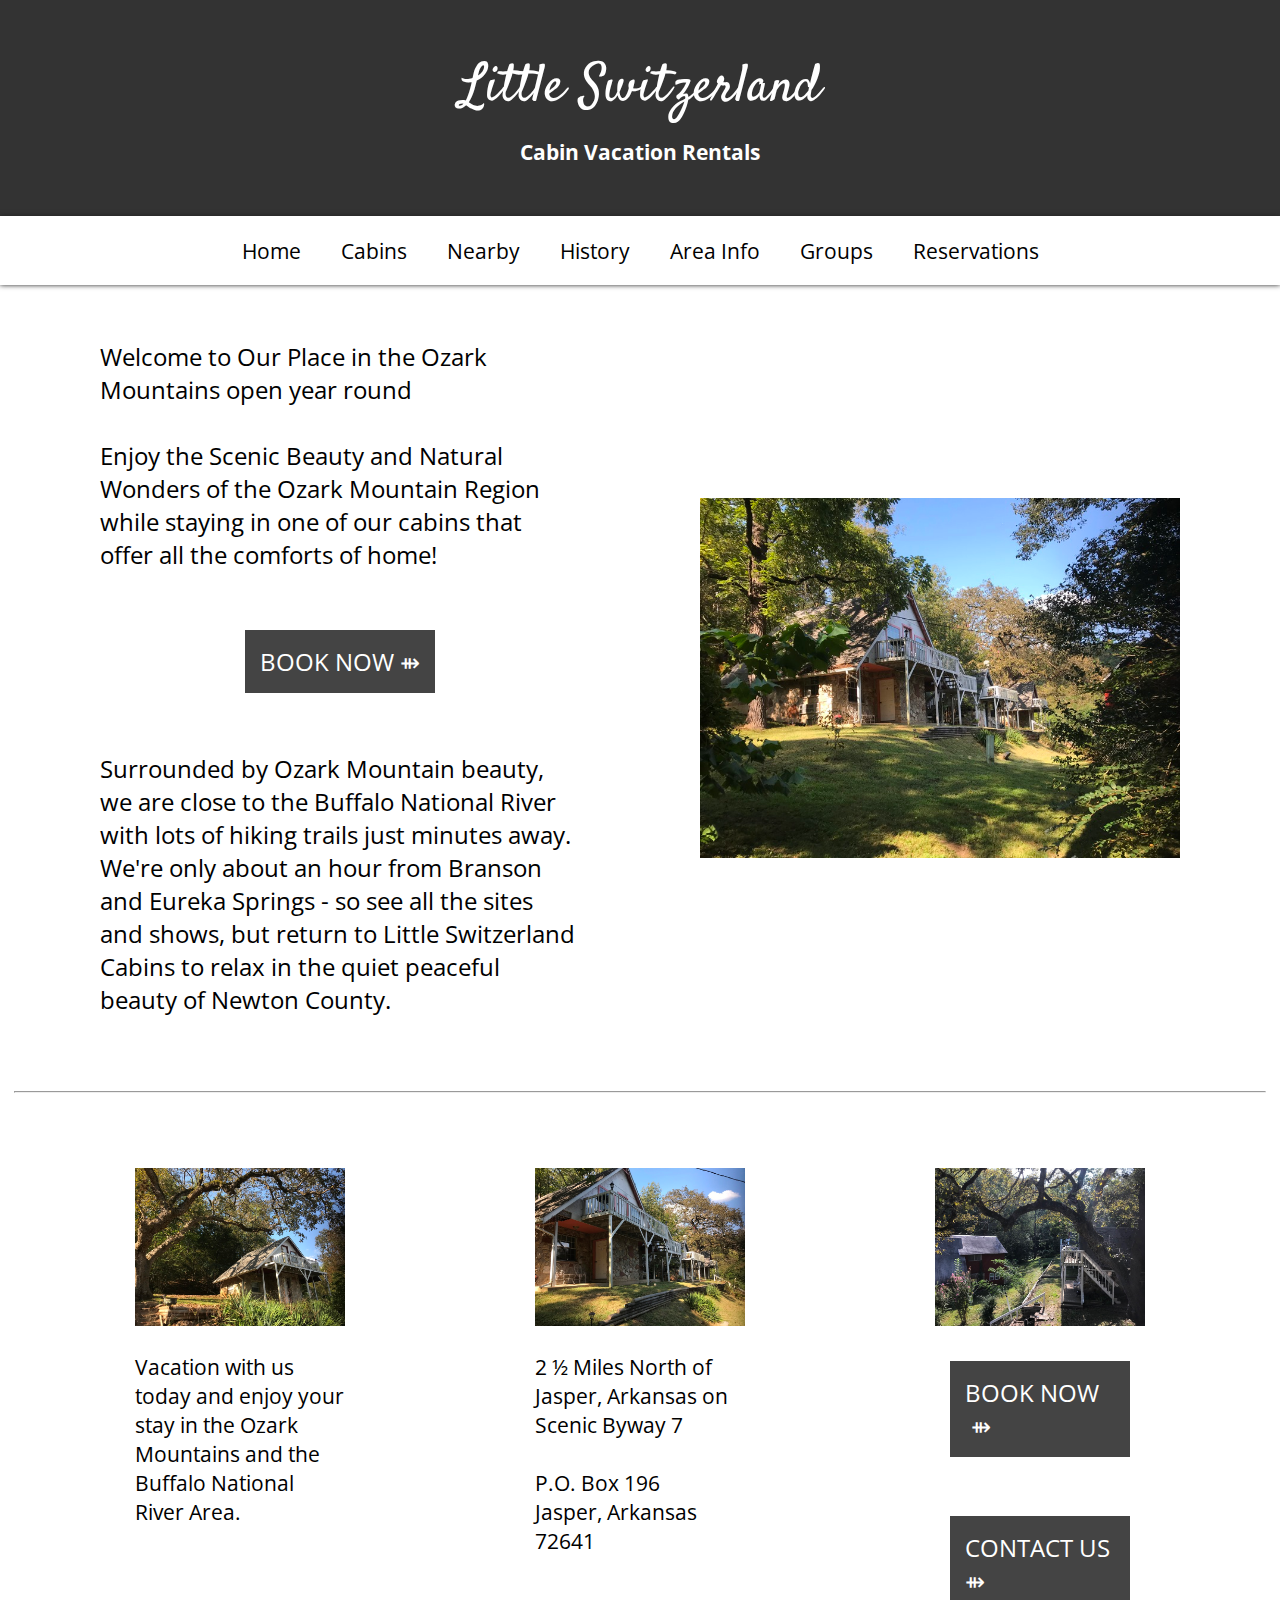
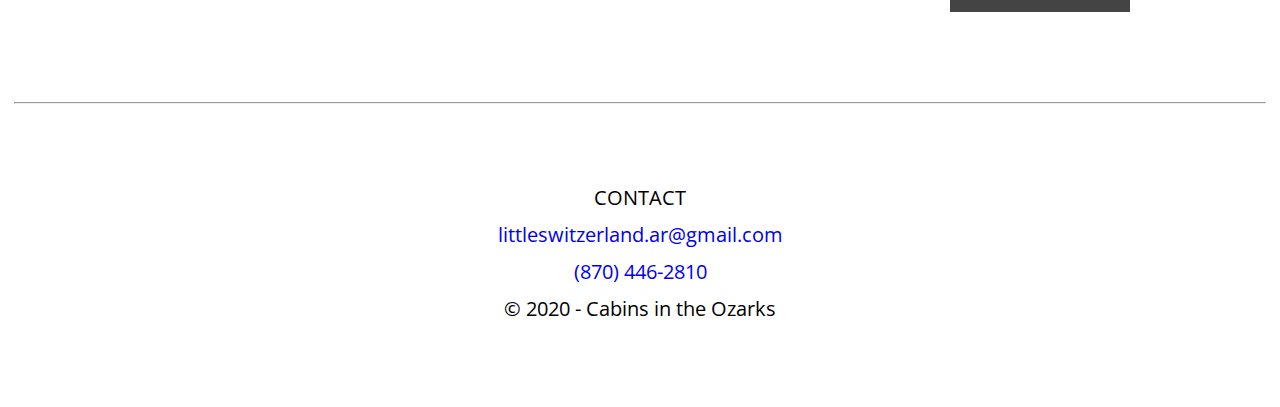
<file: index.html>
<!DOCTYPE html>
<html lang="en">

<head>
    <title>Little Switzerland - Vacation Rentals Near Jasper, Arkansas </title>
    <meta charset="utf-8" lang="en" />
    <meta name="viewport" content="width=device-width, initial-scale=1.0" />
    <meta name="description" content="Little Switzerland vacation cabin rentals in the ozarks near Jasper, Arkansas" />
    <meta name="theme-color" content="#111" />
    <link href="manifest.json" rel="manifest">
    <link href="defaults.css?v=01" rel="stylesheet">
    <link href="./shared.css" rel="stylesheet">
    <link href="./index/index.css" rel="stylesheet">
    <link href="https://fonts.googleapis.com/css?family=Open+Sans+Condensed:300|Satisfy|Courgette" rel="stylesheet">
</head>

<body>
    <section class="page-header">
        <h1>Little Switzerland</h1>
        <h2>Cabin Vacation Rentals</h2>
    </section>
    <div class="mobile-nav-header">
        <img src="./img/hamburger.svg" id="open-nav-btn" class="nav-btn" height=30 width=30 onclick="toggleNav()"
            alt="Open mobile navigation">
        <img src="./img/close-nav.svg" id="close-nav-btn" class="nav-btn" height=30 width=30 onclick="toggleNav()"
            alt="Close mobile navigation">
        <label class="menu-label" onclick="toggleNav()">MENU</label>
    </div>
    <nav id="top-nav">
        <a href="#">Home</a>
        <a href="./cabins/index.html" id="cabins-link" onmouseover="cabinsHovered()"
            onmouseout="cabinsUnHovered()">Cabins</a>
        <div class="cabin-options-mobile">
            <a href="./cabins/index.html#cabin1">The Cozy Two Story Cabin</a>
            <a href="./cabins/index.html#cabin2">The Split Level</a>
            <a href="./cabins/index.html#cabin3">The Mini-Motel Room #3</a>
            <a href="./cabins/index.html#cabin4">The Mini-Motel Room #4</a>
            <a href="./cabins/index.html#cabin5">The Mini-Motel Room #5</a>
            <a href="./cabins/index.html#amenities">Amenities</a>
        </div>
        <a href="./nearby/index.html">Nearby</a>
        <a href="./history/index.html">History</a>
        <a href="./area-info/index.html">Area Info</a>
        <a href="./groups/index.html">Groups</a>
        <a href="./reservations/index.html">Reservations</a>
    </nav>
    <div id="cabin-options">
        <a href="./cabins/index.html#cabin1" onmouseover="cabinOptionsHovered()" onmouseout="cabinOptionsUnHovered()">
            The Cozy Two Story Cabin</a>
        <a href="./cabins/index.html#cabin2" onmouseover="cabinOptionsHovered()" onmouseout="cabinOptionsUnHovered()">
            The Split Level</a>
        <a href="./cabins/index.html#cabin3" onmouseover="cabinOptionsHovered()" onmouseout="cabinOptionsUnHovered()">
            The Mini-Motel | Room #3</a>
        <a href="./cabins/index.html#cabin4" onmouseover="cabinOptionsHovered()" onmouseout="cabinOptionsUnHovered()">
            The Mini-Motel | Room #4</a>
        <a href="./cabins/index.html#cabin5" onmouseover="cabinOptionsHovered()" onmouseout="cabinOptionsUnHovered()">
            The Mini-Motel | Room #5</a>
        <a href="./cabins/index.html#amenities" onmouseover="cabinOptionsHovered()"
            onmouseout="cabinOptionsUnHovered()">Amenities</a>
    </div>
    <main class="body-content">
        <section class="section home-section">
            <div class="home-p-container">
                <p class="home-p">
                    Welcome to Our Place in the Ozark Mountains open year round
                    <br />
                    <br />
                    Enjoy the Scenic Beauty and Natural Wonders of the Ozark Mountain Region while
                    staying in one of our cabins that offer all the comforts of home!
                </p>
                <br />
                <br />
                <a href="reservations/index.html" class="book-now-link">BOOK NOW &#8699;</a>
                <br />
                <br />
                <p class="home-p">
                    Surrounded by Ozark Mountain beauty, we are close to the Buffalo National River
                    with lots of hiking trails just minutes away. We're only about an hour from
                    Branson and Eureka Springs - so see all the sites and shows, but return to
                    Little Switzerland Cabins to relax in the quiet peaceful beauty
                    of Newton County.
                </p>
            </div>
            <img src="img/all_cabins.jpg" class="home-image" alt="View of all cabins at little switzerland" />
        </section>
        <hr class="section-divider" />
        <section class="section home-section-2">
            <div>
                <img src="img/cabin_1_outside.jpg" width=210 alt="Outside cabin one at little switzerland" />
                <p>Vacation with us today and enjoy your stay in the Ozark Mountains and
                    the Buffalo National River Area.
                </p>
            </div>
            <div>
                <img src="img/all_cabins2.jpg" width=210 alt="Outside cabin two at little switzerland" />
                <p>
                    2 ½ Miles North of Jasper, Arkansas on Scenic Byway 7
                    <br /><br />
                    P.O. Box 196
                    <br />
                    Jasper, Arkansas 72641
                </p>
            </div>
            <div>
                <img src="img/cabin_1_balcony.jpg" width=210 alt="View from cabin one balcony at little switzerland" />
                <a href="reservations/index.html" class="book-now-link">BOOK NOW &nbsp;&#8699;</a>
                <br />
                <a href="mailto:littleswitzerland.ar@gmail.com" class="book-now-link">CONTACT US &#8699;</a>
            </div>
        </section>
        <hr class="section-divider" />
        <footer class="page-footer">
            <label>CONTACT</label>
            <a href="mailto:littleswitzerland.ar@gmail.com">littleswitzerland.ar@gmail.com</a>
            <a href="tel:8704462810">(870) 446-2810</a>
            <p>&copy; 2020 - Cabins in the Ozarks</p>
        </footer>
    </main>
    <script src="./shared.js"></script>
</body>
</file>
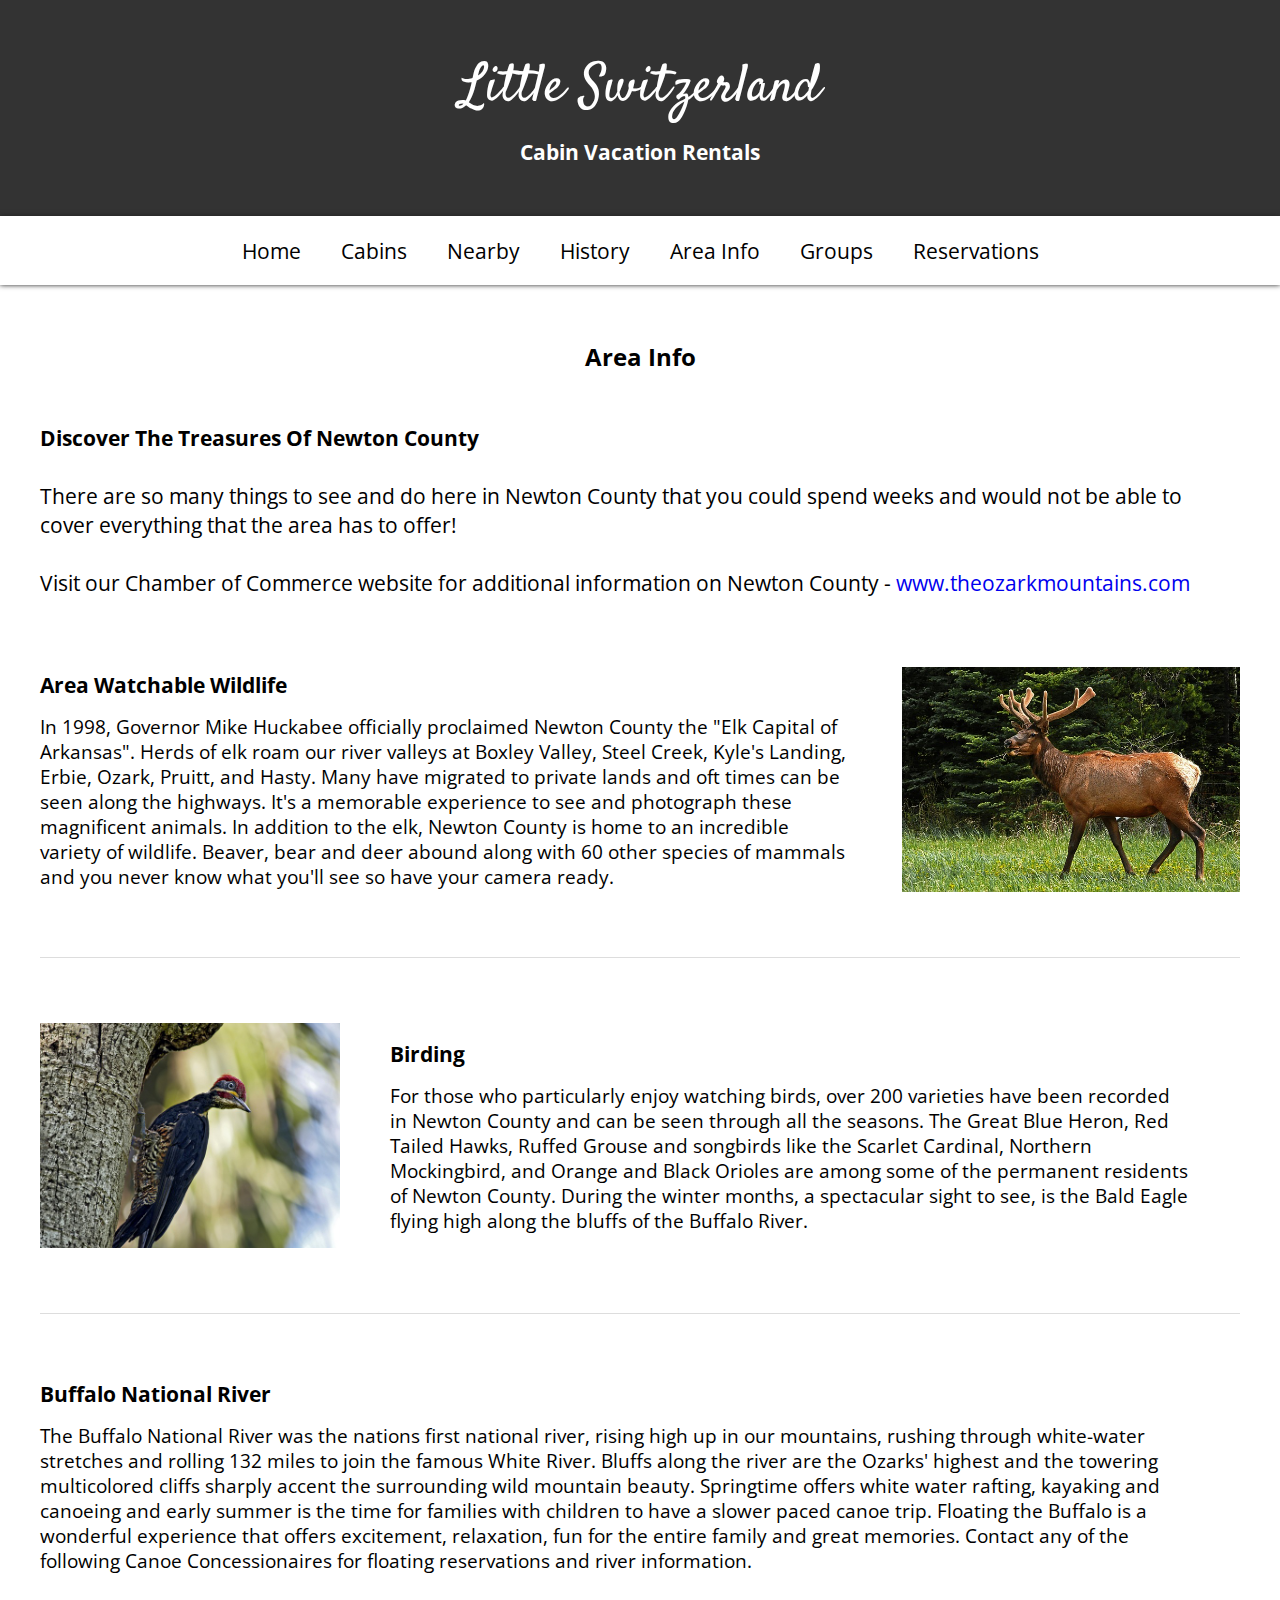
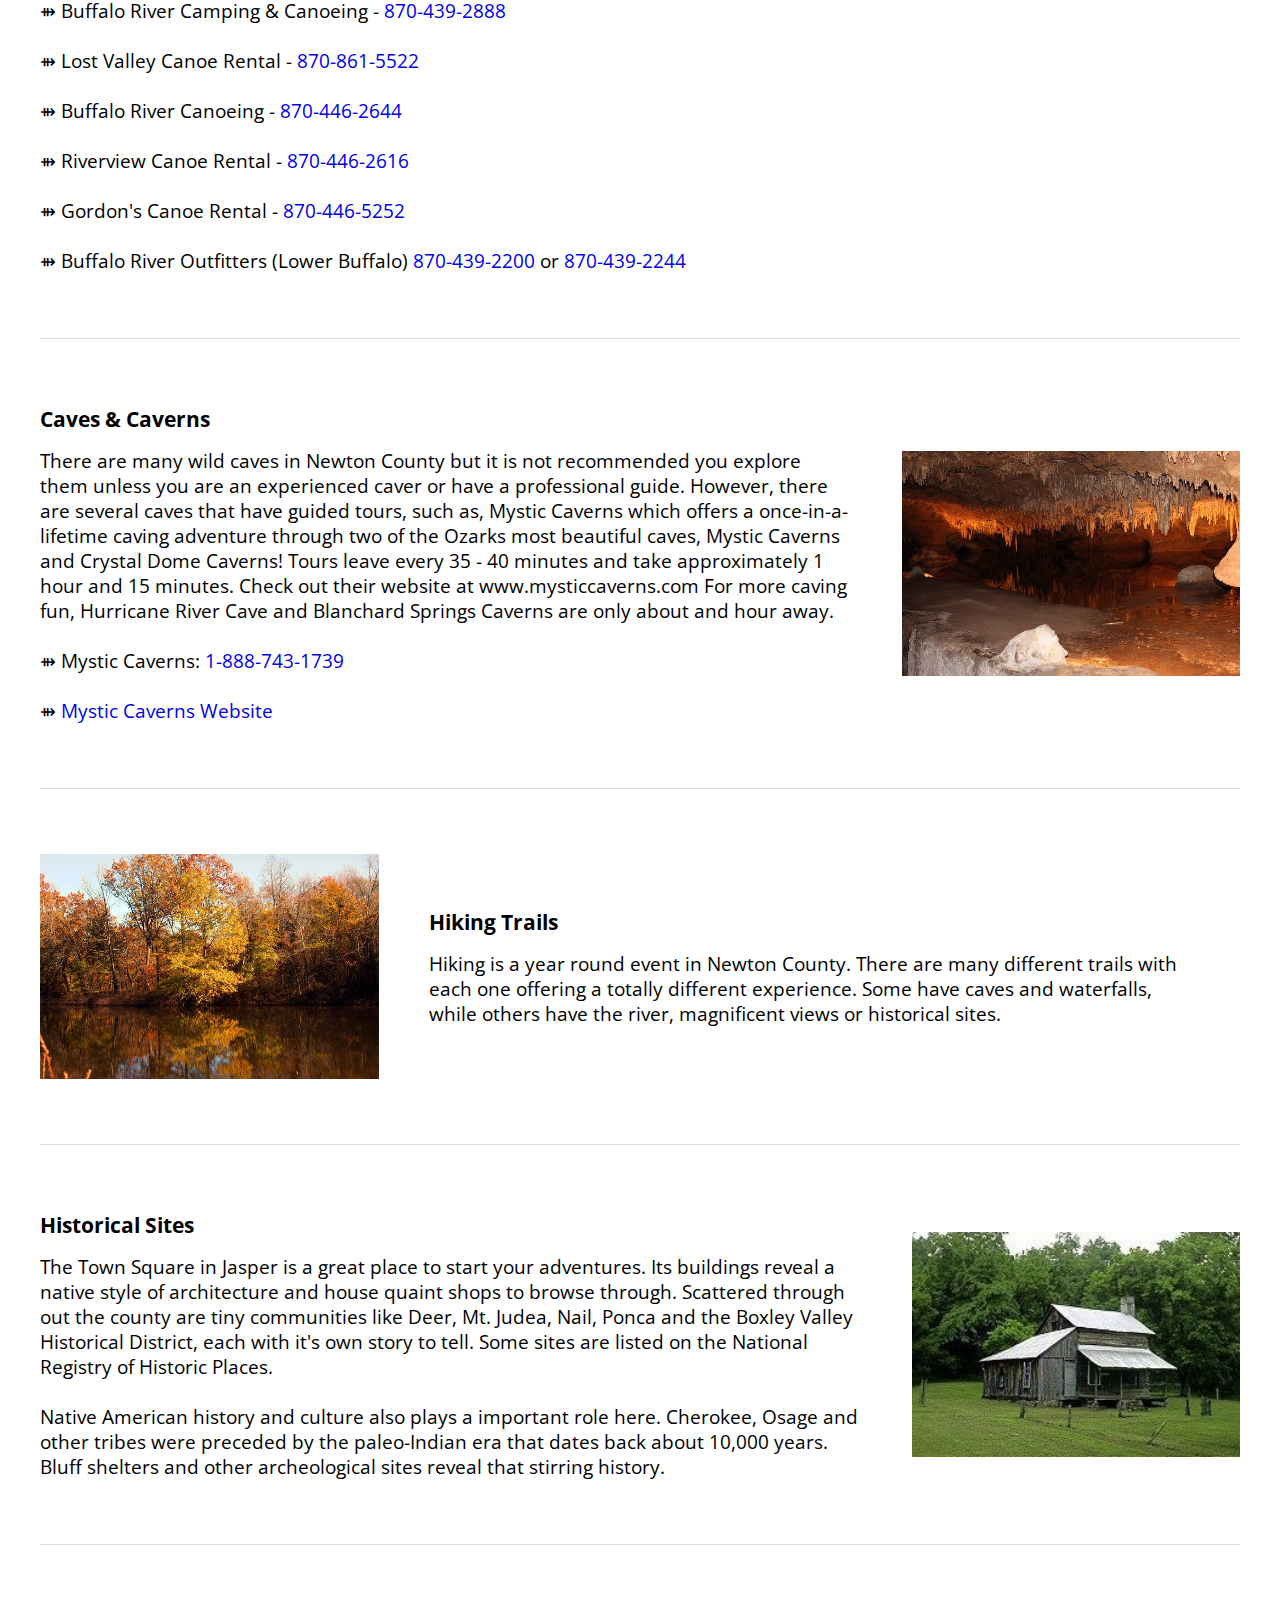
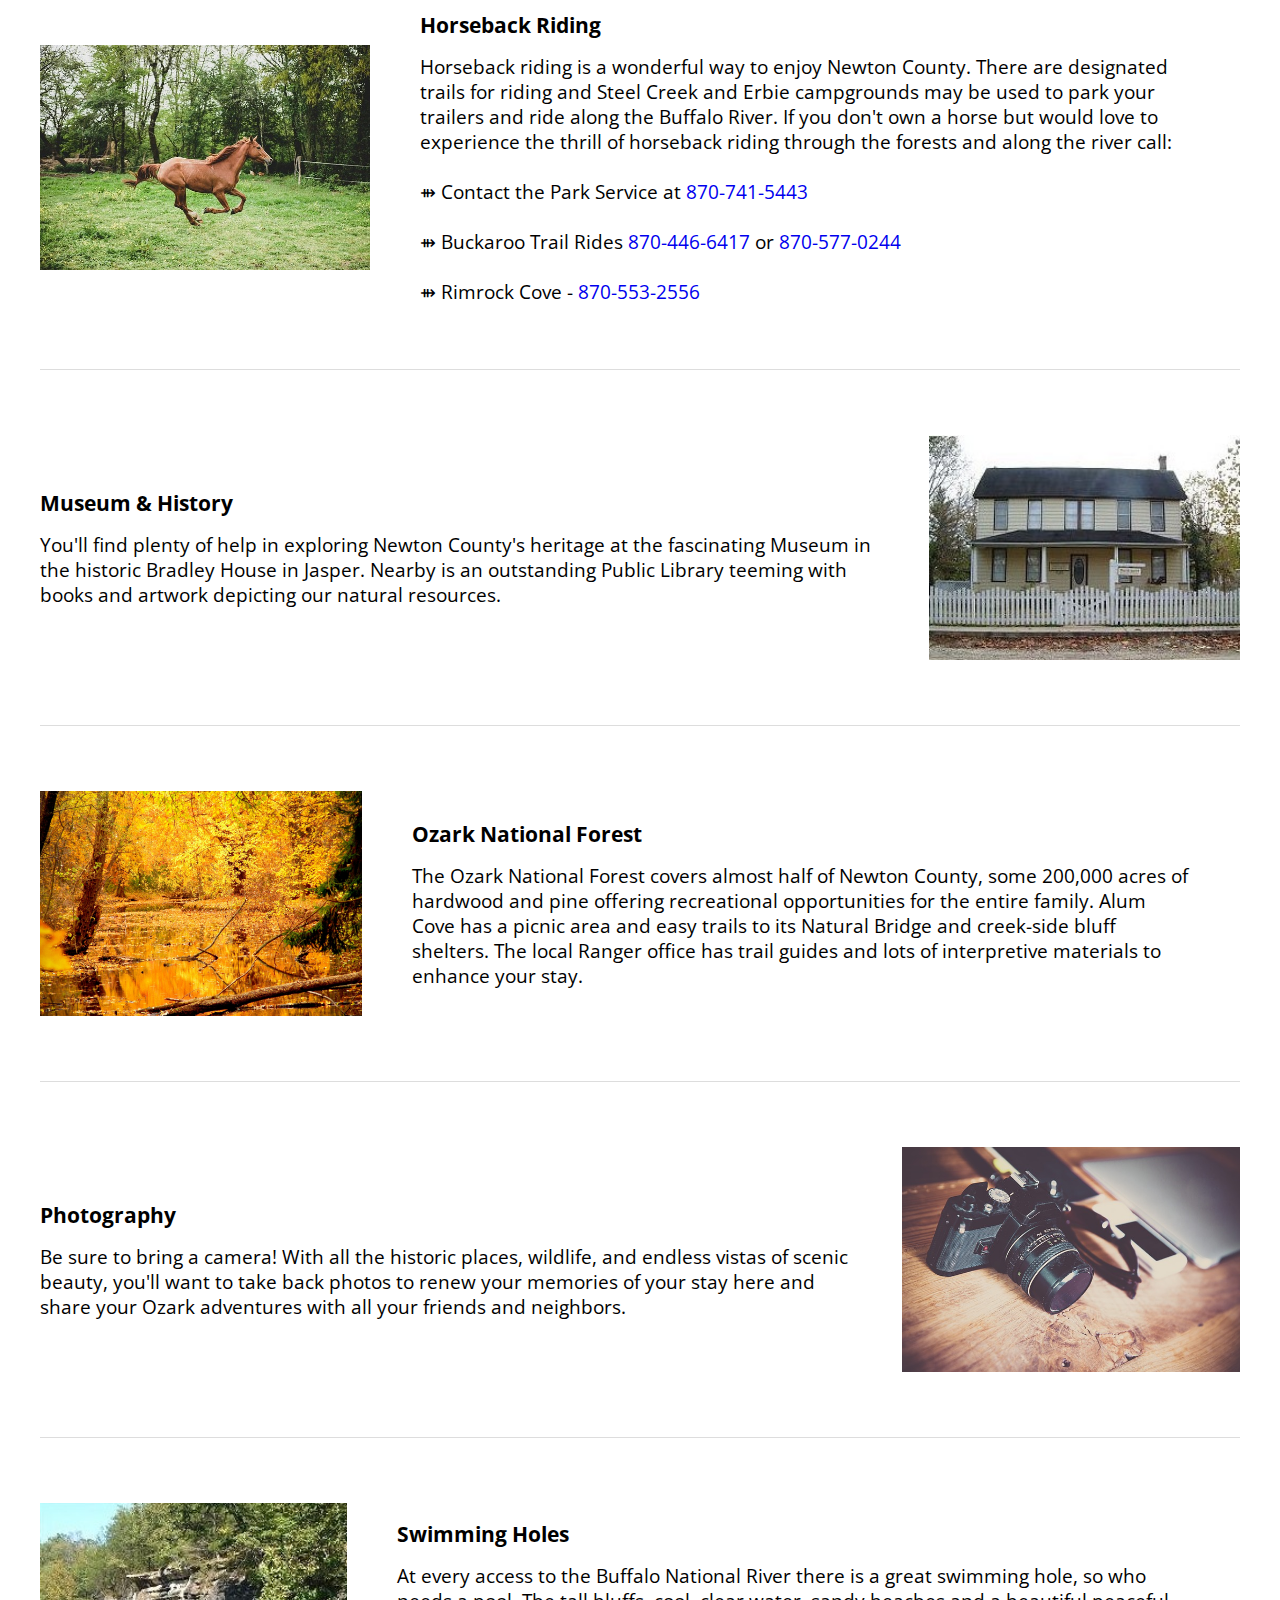
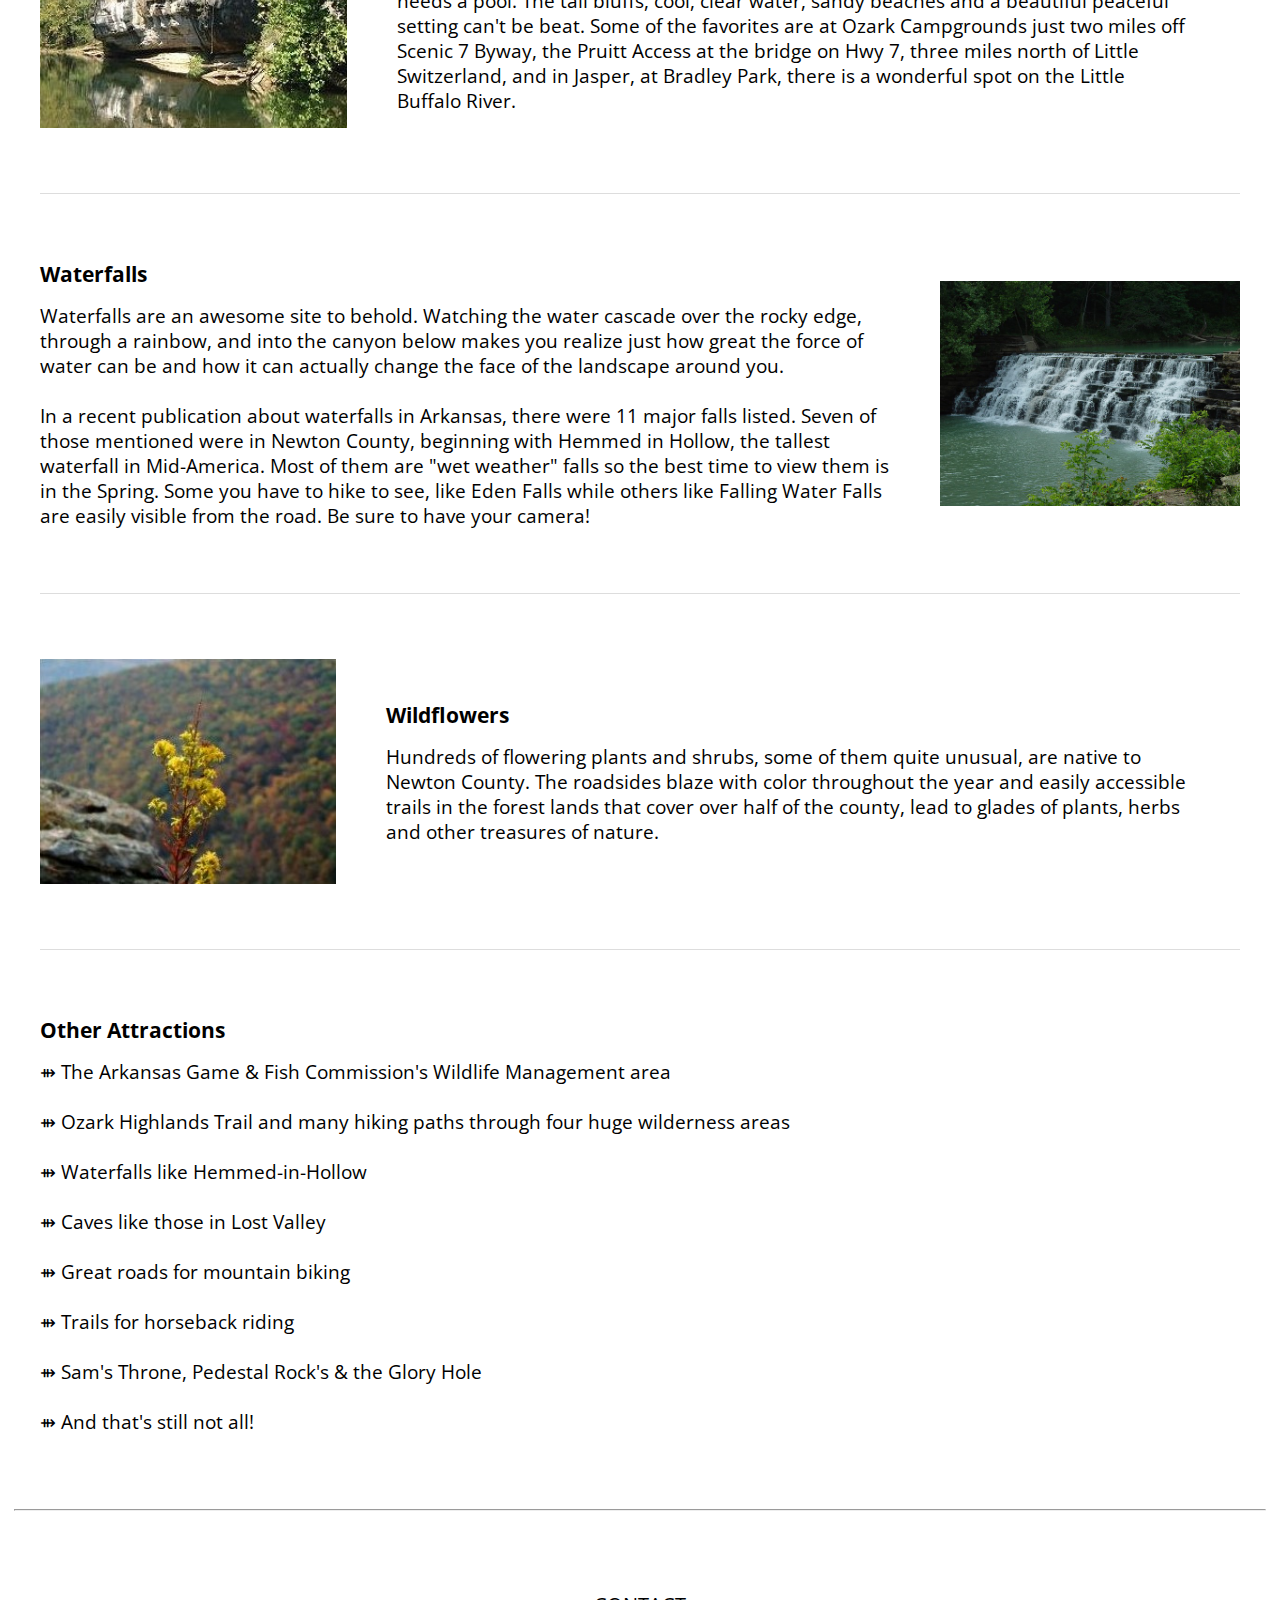
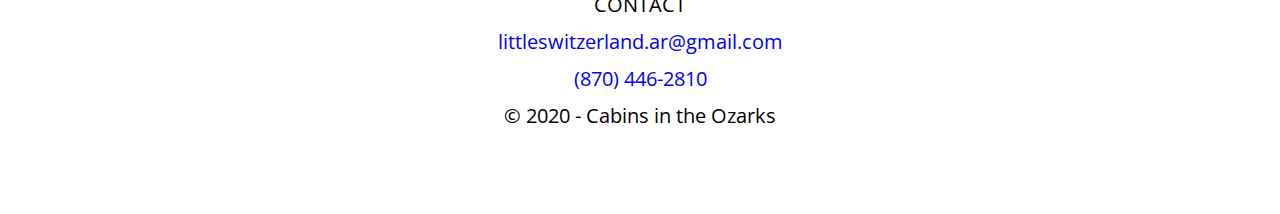
<file: area-info/index.html>
<!DOCTYPE html>
<html lang="en">

<head>
    <title>Little Switzerland - Vacation Rentals Near Jasper, Arkansas </title>
    <meta charset="utf-8" lang="en" />
    <meta name="viewport" content="width=device-width, initial-scale=1.0" />
    <meta name="description" content="Vacation Cabin Rentals In The Ozarks Near Jasper, Arkansas" />
    <meta name="theme-color" content="#111" />
    <link href="../manifest.json" rel="manifest">
    <link href="../defaults.css?v=01" rel="stylesheet">
    <link href="../shared.css" rel="stylesheet">
    <link href="./area-info.css" rel="stylesheet">
    <link href="https://fonts.googleapis.com/css?family=Open+Sans+Condensed:300|Satisfy|Courgette" rel="stylesheet">
</head>

<body>
    <section class="page-header">
        <h1>Little Switzerland</h1>
        <h2>Cabin Vacation Rentals</h2>
    </section>
    <div class="mobile-nav-header">
        <img src="../img/hamburger.svg" id="open-nav-btn" class="nav-btn" height=30 width=30 onclick="toggleNav()" alt="Open mobile navigation">
        <img src="../img/close-nav.svg" id="close-nav-btn" class="nav-btn" height=30 width=30 onclick="toggleNav()" alt="Close mobile navigation">
        <label class="menu-label" onclick="toggleNav()">MENU</label>
    </div>
    <nav id="top-nav">
        <a href="../index.html">Home</a>
        <a href="../cabins/index.html" id="cabins-link" onmouseover="cabinsHovered()" onmouseout="cabinsUnHovered()">Cabins</a>
        <div class="cabin-options-mobile">
            <a href="../cabins/index.html#cabin1">The Cozy Two Story Cabin</a>
            <a href="../cabins/index.html#cabin2">The Split Level</a>
            <a href="../cabins/index.html#cabin3">The Mini-Motel Room #3</a>
            <a href="../cabins/index.html#cabin4">The Mini-Motel Room #4</a>
            <a href="../cabins/index.html#cabin5">The Mini-Motel Room #5</a>
            <a href="../cabins/index.html#amenities">Amenities</a>
        </div>
        <a href="../nearby/index.html">Nearby</a>
        <a href="../history/index.html">History</a>
        <a href="#">Area Info</a>
        <a href="../groups/index.html">Groups</a>
        <a href="../reservations/index.html">Reservations</a>
    </nav>
    <div id="cabin-options">
        <a href="../cabins/index.html#cabin1" onmouseover="cabinOptionsHovered()" onmouseout="cabinOptionsUnHovered()">The Cozy Two Story
            Cabin</a>
        <a href="../cabins/index.html#cabin2" onmouseover="cabinOptionsHovered()" onmouseout="cabinOptionsUnHovered()">The Split Level</a>
        <a href="../cabins/index.html#cabin3" onmouseover="cabinOptionsHovered()" onmouseout="cabinOptionsUnHovered()">The Mini-Motel | Room
            #3</a>
        <a href="../cabins/index.html#cabin4" onmouseover="cabinOptionsHovered()" onmouseout="cabinOptionsUnHovered()">The Mini-Motel | Room
            #4</a>
        <a href="../cabins/index.html#cabin5" onmouseover="cabinOptionsHovered()" onmouseout="cabinOptionsUnHovered()">The Mini-Motel | Room
            #5</a>
        <a href="../cabins/index.html#amenities" onmouseover="cabinOptionsHovered()" onmouseout="cabinOptionsUnHovered()">Amenities</a>
    </div>
    <main class="body-content">
        <h2 class="area-info-header">Area Info</h2>
        <div class="area-info-intro">
            <p>
                <strong>Discover The Treasures Of Newton County</strong><br/><br/>
                There are so many things to see and do here in Newton County that you could 
                spend weeks and would not be able to cover everything that the area has 
                to offer!<br/><br/>
                Visit our Chamber of Commerce website for additional information 
                on Newton County - <a target="_blank" rel="noreferrer noreopen" href="https://www.theozarkmountains.com">www.theozarkmountains.com</a>
            </p>
        </div>
        <section class="area-info">
            <div class="info-section">
                <div class="info-section-text">
                    <h3>Area Watchable Wildlife</h3>
                    <p>In 1998, Governor Mike Huckabee officially proclaimed Newton County 
                        the "Elk Capital of Arkansas". Herds of elk roam our river valleys 
                        at Boxley Valley, Steel Creek, Kyle's Landing, Erbie, Ozark, Pruitt, 
                        and Hasty. Many have migrated to private lands and oft times can be 
                        seen along the highways. It's a memorable experience to see and 
                        photograph these magnificent animals. In addition to the elk, Newton 
                        County is home to an incredible variety of wildlife. Beaver, bear and 
                        deer abound along with 60 other species of mammals and you never know 
                        what you'll see so have your camera ready.</p>
                </div>
                <img src="../img/elk.jpg" alt="Image of an elk"/>
            </div>
            <hr class="info-section-divider"/>
            <div class="info-section reverse-flex">
                <img src="../img/woodpecker.jpg" width=620 width=426  alt="Image of a woodpecker"/>
                <div class="info-section-text">
                    <h3>Birding</h3>
                    <p>For those who particularly enjoy watching birds, over 200 varieties 
                        have been recorded in Newton County and can be seen through all the 
                        seasons. The Great Blue Heron, Red Tailed Hawks, Ruffed Grouse and 
                        songbirds like the Scarlet Cardinal, Northern Mockingbird, and Orange 
                        and Black Orioles are among some of the permanent residents of Newton 
                        County. During the winter months, a spectacular sight to see, is the 
                        Bald Eagle flying high along the bluffs of the Buffalo River.</p>
                </div>
            </div>
            <hr class="info-section-divider"/>
            <div class="info-section">
                <div class="info-section-text">
                    <h3>Buffalo National River</h3>
                    <p>The Buffalo National River was the nations first national river, rising 
                        high up in our mountains, rushing through white-water stretches and 
                        rolling 132 miles to join the famous White River. Bluffs along the river 
                        are the Ozarks' highest and the towering multicolored cliffs sharply 
                        accent the surrounding wild mountain beauty. Springtime offers white 
                        water rafting, kayaking and canoeing and early summer is the time for 
                        families with children to have a slower paced canoe trip. Floating the 
                        Buffalo is a wonderful experience that offers excitement, relaxation, 
                        fun for the entire family and great memories. Contact any of the following 
                        Canoe Concessionaires for floating reservations and river information.
                        <br/><br/>
                        &#8699;&nbsp;Buffalo River Camping & Canoeing - <a href="tel:870-439-2888">870-439-2888</a><br/><br/>
                        &#8699;&nbsp;Lost Valley Canoe Rental - <a href="tel:870-861-5522">870-861-5522</a><br/><br/>
                        &#8699;&nbsp;Buffalo River Canoeing - <a href="tel:870-446-2644">870-446-2644</a><br/><br/>
                        &#8699;&nbsp;Riverview Canoe Rental - <a href="tel:870-446-2616">870-446-2616</a><br/><br/>
                        &#8699;&nbsp;Gordon's Canoe Rental - <a href="tel:870-446-5252">870-446-5252</a><br/><br/>
                        &#8699;&nbsp;Buffalo River Outfitters (Lower Buffalo) <a href="tel:870-439-2200">870-439-2200</a> or <a href="tel:870-439-2244">870-439-2244</a>
                        
                        
                    </p>
                </div>
            </div>
            <hr class="info-section-divider"/>
            <div class="info-section">
                <div class="info-section-text">
                    <h3>Caves & Caverns</h3>
                    <p>There are many wild caves in Newton County but it is not recommended you explore them
                       unless you are an experienced caver or have a professional guide. However, there are
                       several caves that have guided tours, such as, Mystic Caverns which offers a 
                       once-in-a-lifetime caving adventure through two of the Ozarks most beautiful caves,
                       Mystic Caverns and Crystal Dome Caverns! Tours leave every 35 - 40 minutes and 
                       take approximately 1 hour and 15 minutes. Check out their website at 
                       www.mysticcaverns.com For more caving fun, Hurricane River Cave and Blanchard 
                       Springs Caverns are only about and hour away.
                       <br/><br/>
                       &#8699;&nbsp;Mystic Caverns: <a href="tel:1-888-743-1739">1-888-743-1739</a>
                       <br/><br/>
                       &#8699;&nbsp;<a href="https://mysticcaverns.com/" rel="noreferrer noreopen" target="_blank">Mystic Caverns Website</a> 
                    </p>
                </div>
                <img src="../img/caves.jpg" width=620 width=426  alt="Image of caves"/>
            </div>
            <hr class="info-section-divider"/>
            <div class="info-section reverse-flex">
                <img src="../img/hiking.jpg" width=620 width=426  alt="Image of an trees and pond"/>
                <div class="info-section-text">
                    <h3>Hiking Trails</h3>
                    <p>Hiking is a year round event in Newton County. There are many different trails 
                        with each one offering a totally different experience. Some have caves and 
                        waterfalls, while others have the river, magnificent views or historical sites.
                    </p>
                </div>
            </div>
            <hr class="info-section-divider"/>
            <div class="info-section">
                <div class="info-section-text">
                    <h3>Historical Sites</h3>
                    <p>The Town Square in Jasper is a great place to start your adventures. Its buildings 
                        reveal a native style of architecture and house quaint shops to browse through. 
                        Scattered through out the county are tiny communities like Deer, Mt. Judea, Nail, 
                        Ponca and the Boxley Valley Historical District, each with it's own story to tell. 
                        Some sites are listed on the National Registry of Historic Places.<br/><br/>
                        Native American history and culture also plays a  important role here. Cherokee, 
                        Osage and other tribes were preceded by the paleo-Indian era that dates back about 
                        10,000 years. Bluff shelters and other archeological sites reveal that stirring 
                        history.</p>
                </div>
                <img src="../img/historical.jpg" width=620 width=426 alt="Image of historic building"/>
            </div>
            <hr class="info-section-divider"/>
            <div class="info-section reverse-flex">
                <img src="../img/horseback.jpg" width=640 width=480  alt="Image of a horse"/>
                <div class="info-section-text">
                    <h3>Horseback Riding</h3>
                    <p>Horseback riding is a wonderful way to enjoy Newton County. There are designated 
                        trails for riding and Steel Creek and Erbie campgrounds may be used to park your 
                        trailers and ride along the Buffalo River. If you don't own a horse but would love 
                        to experience the thrill of horseback riding through the forests and along the 
                        river call:
                        <br/><br/>
                        &#8699;&nbsp;Contact the Park Service at <a href="tel:870-741-5443">870-741-5443</a><br/><br/>
                        &#8699;&nbsp;Buckaroo Trail Rides <a href="tel:870-446-6417">870-446-6417</a> or <a href="tel:870-577-0244">870-577-0244</a><br/><br/>
                        &#8699;&nbsp;Rimrock Cove - <a href="tel:870-553-2556">870-553-2556</a></p>
                </div>
            </div>
            <hr class="info-section-divider"/>
            <div class="info-section">
                <div class="info-section-text">
                    <h3>Museum & History</h3>
                    <p>You'll find plenty of help in exploring Newton County's heritage at the fascinating 
                        Museum in the historic Bradley House in Jasper. Nearby is an outstanding Public 
                        Library teeming with books and artwork depicting our natural resources.
                    </p>
                </div>
                <img src="../img/museum.jpg" width=620 width=426  alt="Image of a local museum"/>
            </div>
            <hr class="info-section-divider"/>
            <div class="info-section reverse-flex">
                <img src="../img/ozark-national.jpg" width=620 width=426  alt="Image of ozark national forest"/>
                <div class="info-section-text">
                    <h3>Ozark National Forest</h3>
                    <p>The Ozark National Forest covers almost half of Newton County, some 200,000 acres 
                        of hardwood and pine offering recreational opportunities for the entire family. 
                        Alum Cove has a picnic area and easy trails to its Natural Bridge and creek-side 
                        bluff shelters. The local Ranger office has trail guides and lots of interpretive 
                        materials to enhance your stay.
                    </p>
                </div>
            </div>
            <hr class="info-section-divider"/>
            <div class="info-section">
                <div class="info-section-text">
                    <h3>Photography</h3>
                    <p>Be sure to bring a camera! With all the historic places, wildlife, and endless 
                        vistas of scenic beauty, you'll want to take back photos to renew your memories 
                        of your stay here and share your Ozark adventures with all your friends and 
                        neighbors.
                    </p>
                </div>
                <img src="../img/photography.jpg" width=620 width=426  alt="Image of camera"/>
            </div>
            <hr class="info-section-divider"/>
            <div class="info-section reverse-flex">
                <img src="../img/swimming.jpg" width=620 width=426  alt="Image of a lake"/>
                <div class="info-section-text">
                    <h3>Swimming Holes</h3>
                    <p>At every access to the Buffalo National River there is a great swimming hole, 
                        so who needs a pool.  The tall bluffs, cool, clear water, sandy beaches 
                        and a beautiful peaceful setting can't be beat.  Some of the favorites 
                        are at Ozark Campgrounds just two miles off Scenic 7 Byway,  
                        the Pruitt Access at the bridge on Hwy 7, three miles north of Little 
                        Switzerland, and in Jasper, at Bradley Park, there is a wonderful spot 
                        on the Little Buffalo River.
                    </p>
                </div>
            </div>
            <hr class="info-section-divider"/>
            <div class="info-section">
                <div class="info-section-text">
                    <h3>Waterfalls</h3>
                    <p>Waterfalls are an awesome site to behold. Watching the water cascade over 
                        the rocky edge, through a rainbow, and into the canyon below makes you 
                        realize just how great the force of water can be and how it can actually 
                        change the face of the landscape around you.
                        <br/><br/>
                        In a recent publication about waterfalls in Arkansas, there were 11 major 
                        falls listed. Seven of those mentioned were in Newton County, beginning with 
                        Hemmed in Hollow, the tallest waterfall in Mid-America. Most of them are "wet 
                        weather" falls so the best time to view them is in the Spring. Some you have
                        to hike to see, like Eden Falls while others like Falling Water Falls are 
                        easily visible from the road. Be sure to have your camera!</p>
                </div>
                <img src="../img/waterfalls.jpg" width=620 width=426  alt="Image of waterfalls"/>
            </div>
            <hr class="info-section-divider"/>
            <div class="info-section reverse-flex">
                <img src="../img/wildflowers.jpg" width=620 width=426  alt="Image of wildflowers"/>
                <div class="info-section-text">
                    <h3>Wildflowers</h3>
                    <p>Hundreds of flowering plants and shrubs, some of them quite unusual, are 
                       native to Newton County. The roadsides blaze with color throughout the 
                       year and easily accessible trails in the forest lands that cover over half 
                       of the county, lead to glades of plants, herbs and other treasures of nature.
                    </p>
                </div>
            </div>
            <hr class="info-section-divider"/>
            <div class="info-section">
                <div class="info-section-text">
                    <h3>Other Attractions</h3>
                    <p>&#8699;&nbsp;The Arkansas Game & Fish Commission's Wildlife Management area<br/><br/>
                       &#8699;&nbsp;Ozark Highlands Trail and many hiking paths through four huge wilderness areas<br/><br/>
                       &#8699;&nbsp;Waterfalls like Hemmed-in-Hollow<br/><br/>
                       &#8699;&nbsp;Caves like those in Lost Valley<br/><br/>
                       &#8699;&nbsp;Great roads for mountain biking<br/><br/>
                       &#8699;&nbsp;Trails for horseback riding<br/><br/>
                       &#8699;&nbsp;Sam's Throne, Pedestal Rock's & the Glory Hole<br/><br/>
                       &#8699;&nbsp;And that's still not all!
                    </p>
                </div>
            </div>
        </section>
        <hr class="section-divider" />
        <footer class="page-footer">
            <label>CONTACT</label>
            <a href="mailto:littleswitzerland.ar@gmail.com">littleswitzerland.ar@gmail.com</a>
            <a href="tel:8704462810">(870) 446-2810</a>
            <p>&copy; 2020 - Cabins in the Ozarks</p>
        </footer>
    </main>
    <script src="../shared.js"></script>
</body>
</file>
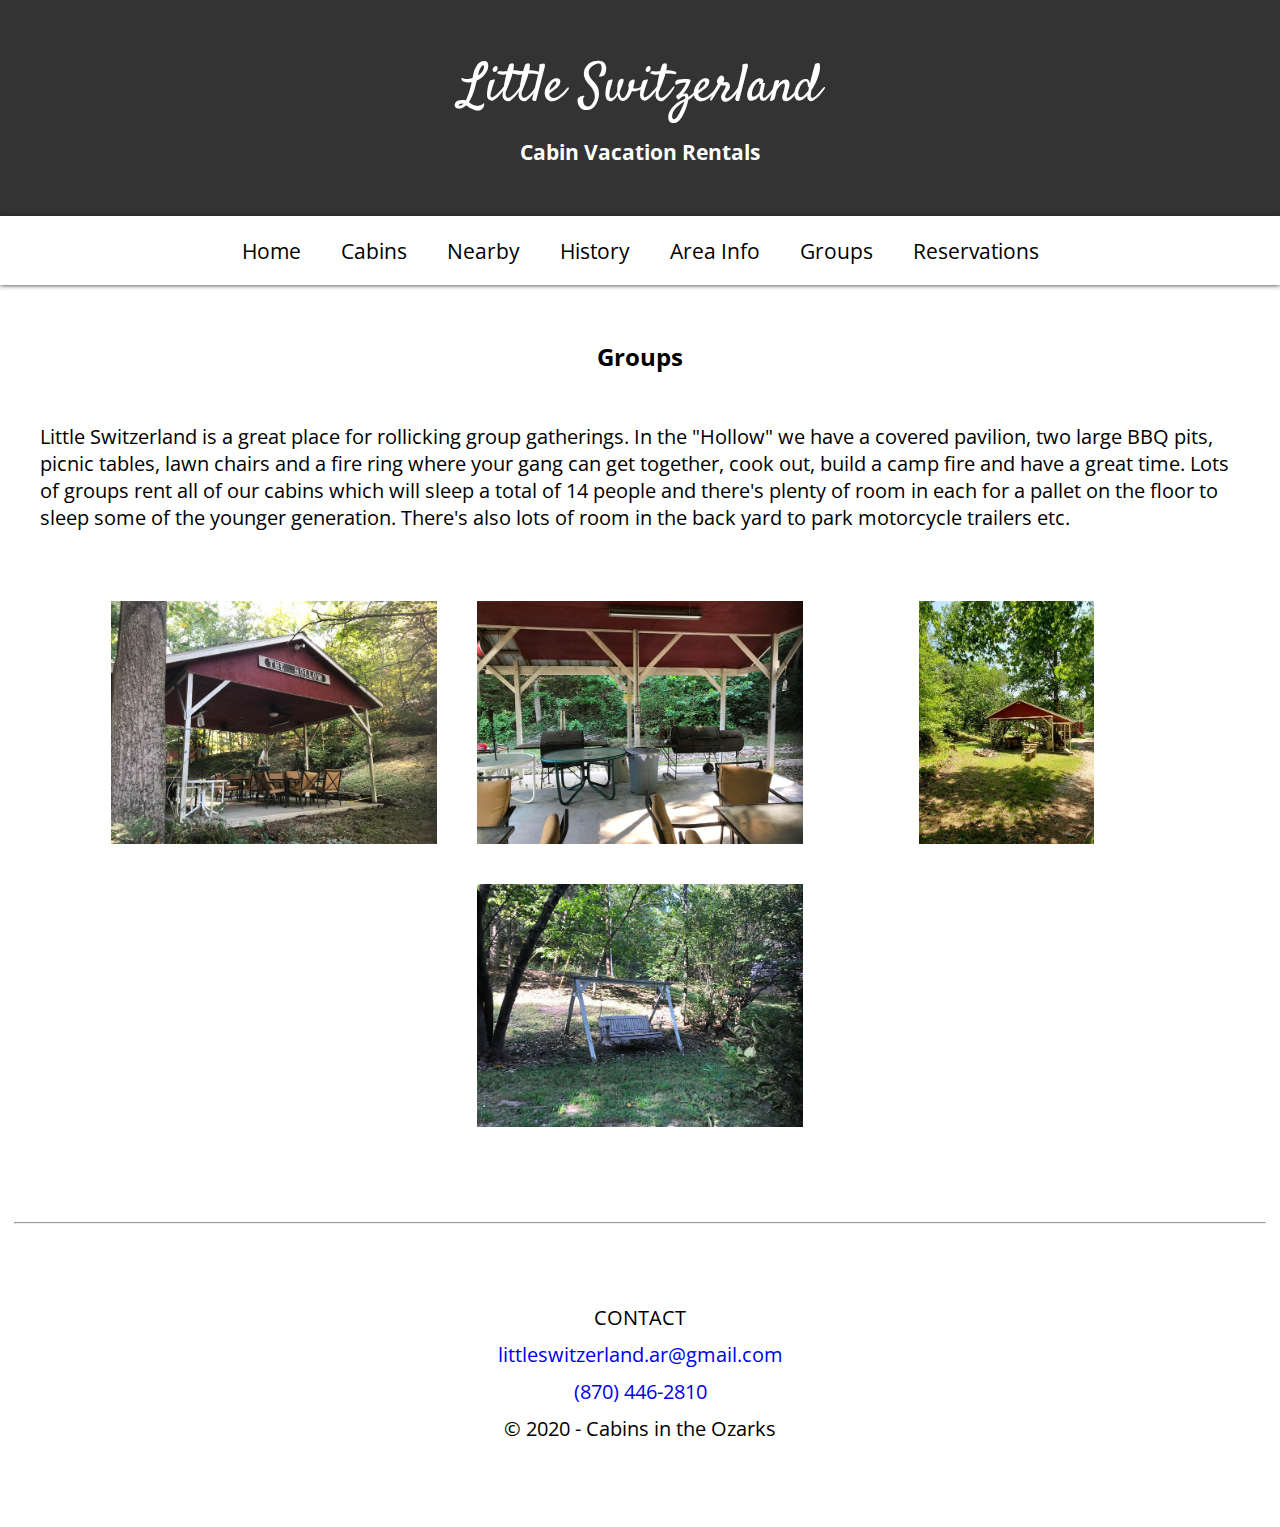
<file: groups/index.html>
<!DOCTYPE html>
<html lang="en">

<head>
    <title>Little Switzerland - Vacation Rentals Near Jasper, Arkansas </title>
    <meta charset="utf-8" lang="en" />
    <meta name="viewport" content="width=device-width, initial-scale=1.0" />
    <meta name="description" content="Vacation Cabin Rentals In The Ozarks Near Jasper, Arkansas" />
    <meta name="theme-color" content="#111" />
    <link href="../manifest.json" rel="manifest">
    <link href="../defaults.css?v=01" rel="stylesheet">
    <link href="../shared.css" rel="stylesheet">
    <link href="./groups.css" rel="stylesheet">
    <link href="https://fonts.googleapis.com/css?family=Open+Sans+Condensed:300|Satisfy|Courgette" rel="stylesheet">
</head>

<body>
    <section class="page-header">
        <h1>Little Switzerland</h1>
        <h2>Cabin Vacation Rentals</h2>
    </section>
    <div class="mobile-nav-header">
        <img src="../img/hamburger.svg" id="open-nav-btn" class="nav-btn" height=30 width=30 onclick="toggleNav()">
        <img src="../img/close-nav.svg" id="close-nav-btn" class="nav-btn" height=30 width=30 onclick="toggleNav()">
        <label class="menu-label" onclick="toggleNav()">MENU</label>
    </div>
    <nav id="top-nav">
        <a href="../index.html">Home</a>
        <a href="../cabins/index.html" id="cabins-link" onmouseover="cabinsHovered()" onmouseout="cabinsUnHovered()">Cabins</a>
        <div class="cabin-options-mobile">
            <a href="../cabins/index.html#cabin1">The Cozy Two Story Cabin</a>
            <a href="../cabins/index.html#cabin2">The Split Level</a>
            <a href="../cabins/index.html#cabin3">The Mini-Motel Room #3</a>
            <a href="../cabins/index.html#cabin4">The Mini-Motel Room #4</a>
            <a href="../cabins/index.html#cabin5">The Mini-Motel Room #5</a>
            <a href="../cabins/index.html#amenities">Amenities</a>
        </div>
        <a href="../nearby/index.html">Nearby</a>
        <a href="../history/index.html">History</a>
        <a href="../area-info/index.html">Area Info</a>
        <a href="#">Groups</a>
        <a href="../reservations/index.html">Reservations</a>
    </nav>
    <div id="cabin-options">
        <a href="../cabins/index.html#cabin1" onmouseover="cabinOptionsHovered()" onmouseout="cabinOptionsUnHovered()">The Cozy Two Story
            Cabin</a>
        <a href="../cabins/index.html#cabin2" onmouseover="cabinOptionsHovered()" onmouseout="cabinOptionsUnHovered()">The Split Level</a>
        <a href="../cabins/index.html#cabin3" onmouseover="cabinOptionsHovered()" onmouseout="cabinOptionsUnHovered()">The Mini-Motel | Room
            #3</a>
        <a href="../cabins/index.html#cabin4" onmouseover="cabinOptionsHovered()" onmouseout="cabinOptionsUnHovered()">The Mini-Motel | Room
            #4</a>
        <a href="../cabins/index.html#cabin5" onmouseover="cabinOptionsHovered()" onmouseout="cabinOptionsUnHovered()">The Mini-Motel | Room
            #5</a>
        <a href="../cabins/index.html#amenities" onmouseover="cabinOptionsHovered()" onmouseout="cabinOptionsUnHovered()">Amenities</a>
    </div>
    <main class="body-content">
        <h2 class="group-header">Groups</h2>
        <div class="group-content">
            <p>
            Little Switzerland is a great place for rollicking group gatherings. In the "Hollow" 
            we have a covered pavilion, two large BBQ pits, picnic tables, lawn chairs and a 
            fire ring where your gang can get together, cook out, build a camp fire and have a 
            great time. Lots of groups rent all of our cabins which will sleep a total of 14 people 
            and there's plenty of room in each for a pallet on the floor to sleep some of the younger 
            generation. There's also lots of room in the back yard to park motorcycle trailers etc.
            </p>
            <div class="group-images">
                <div class="image-container">
                    <img src="../img/hollow_1.JPG" class="group-image" alt="Image of the hollow group area"/>
                </div>
                <div class="image-container">
                    <img src="../img/hollow_2.JPG" class="group-image" alt="Image of the hollow group area"/>
                </div>
                <div class="image-container">
                    <img src="../img/hollow_3.JPG" class="group-image stretch-image" alt="Image of the hollow group area"/>
                </div>
                <div class="image-container">
                    <img src="../img/hollow_4.JPG" class="group-image" alt="Image of the hollow group area"/>
                </div>
            </div>
        </div>
        <hr class="section-divider" />
        <footer class="page-footer">
            <label>CONTACT</label>
            <a href="mailto:littleswitzerland.ar@gmail.com">littleswitzerland.ar@gmail.com</a>
            <a href="tel:8704462810">(870) 446-2810</a>
            <p>&copy; 2020 - Cabins in the Ozarks</p>
        </footer>
    </main>
    <script src="../shared.js"></script>
</body>
</file>
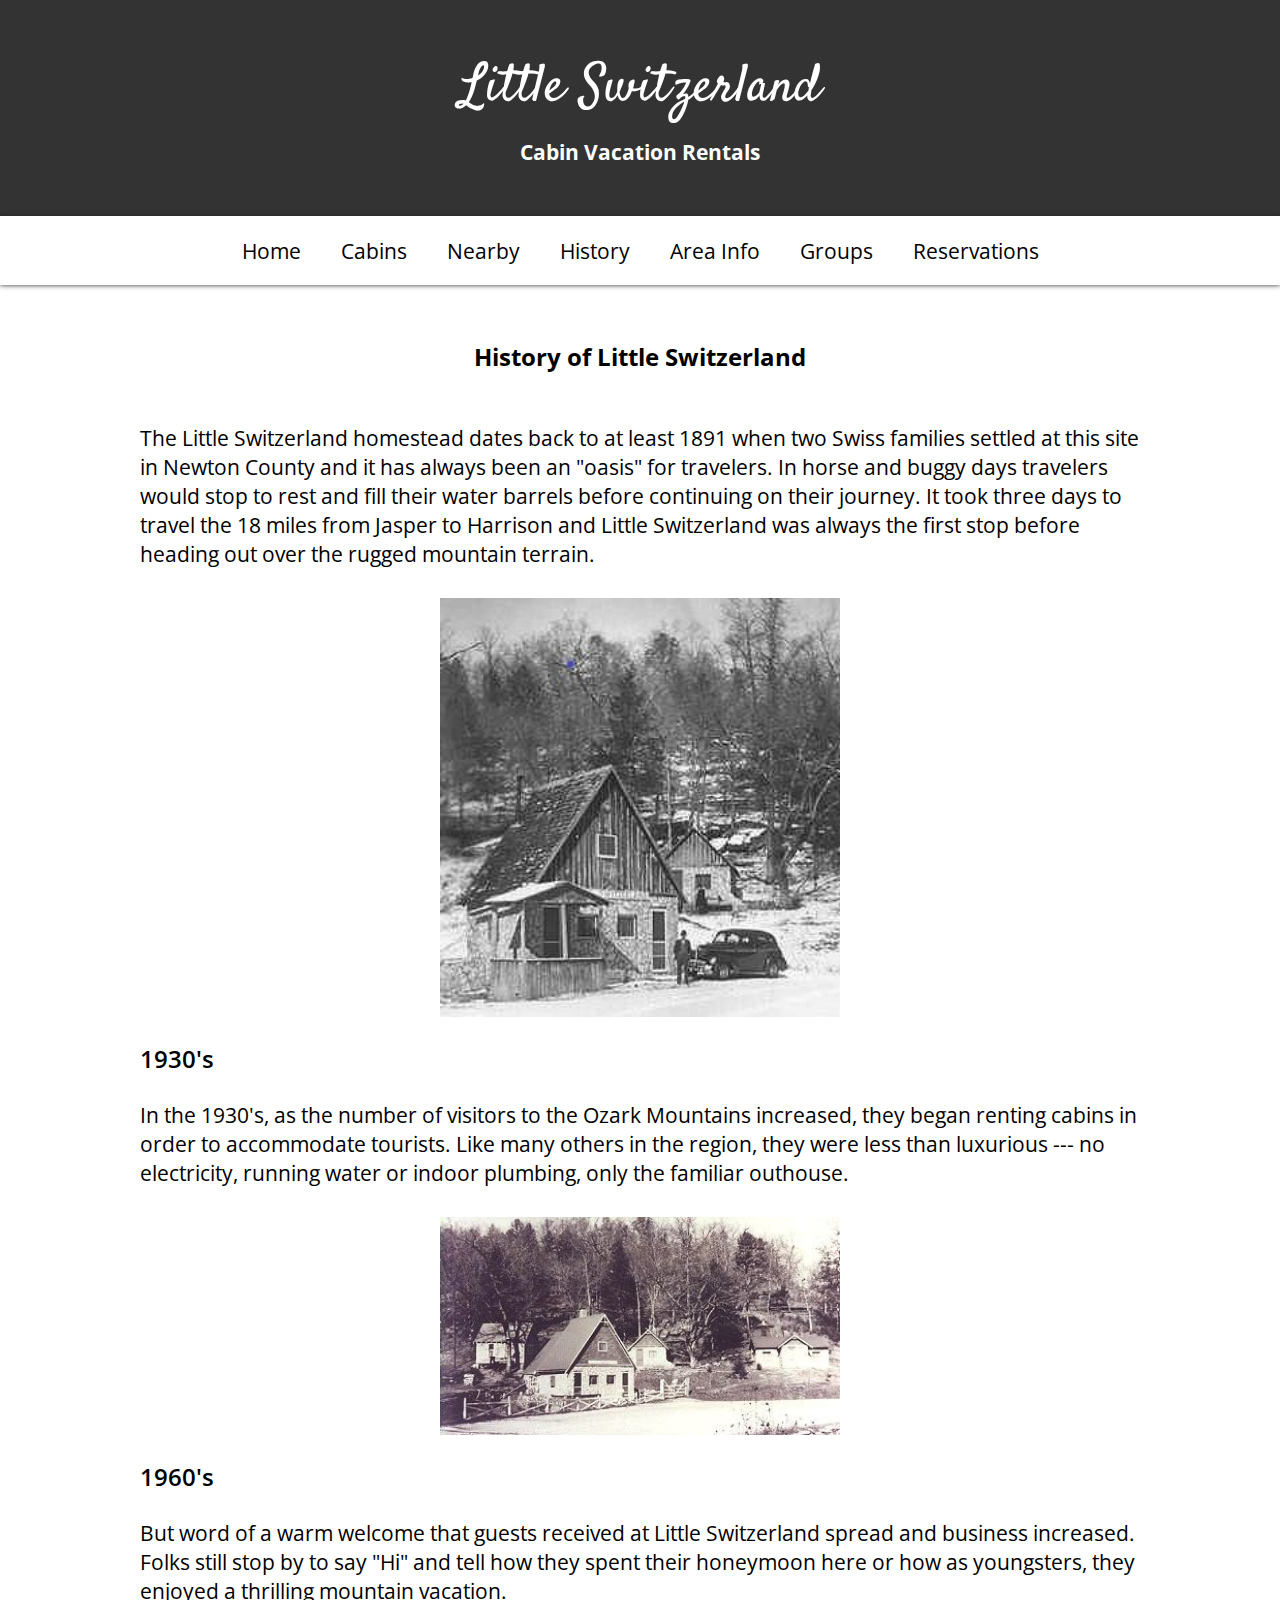
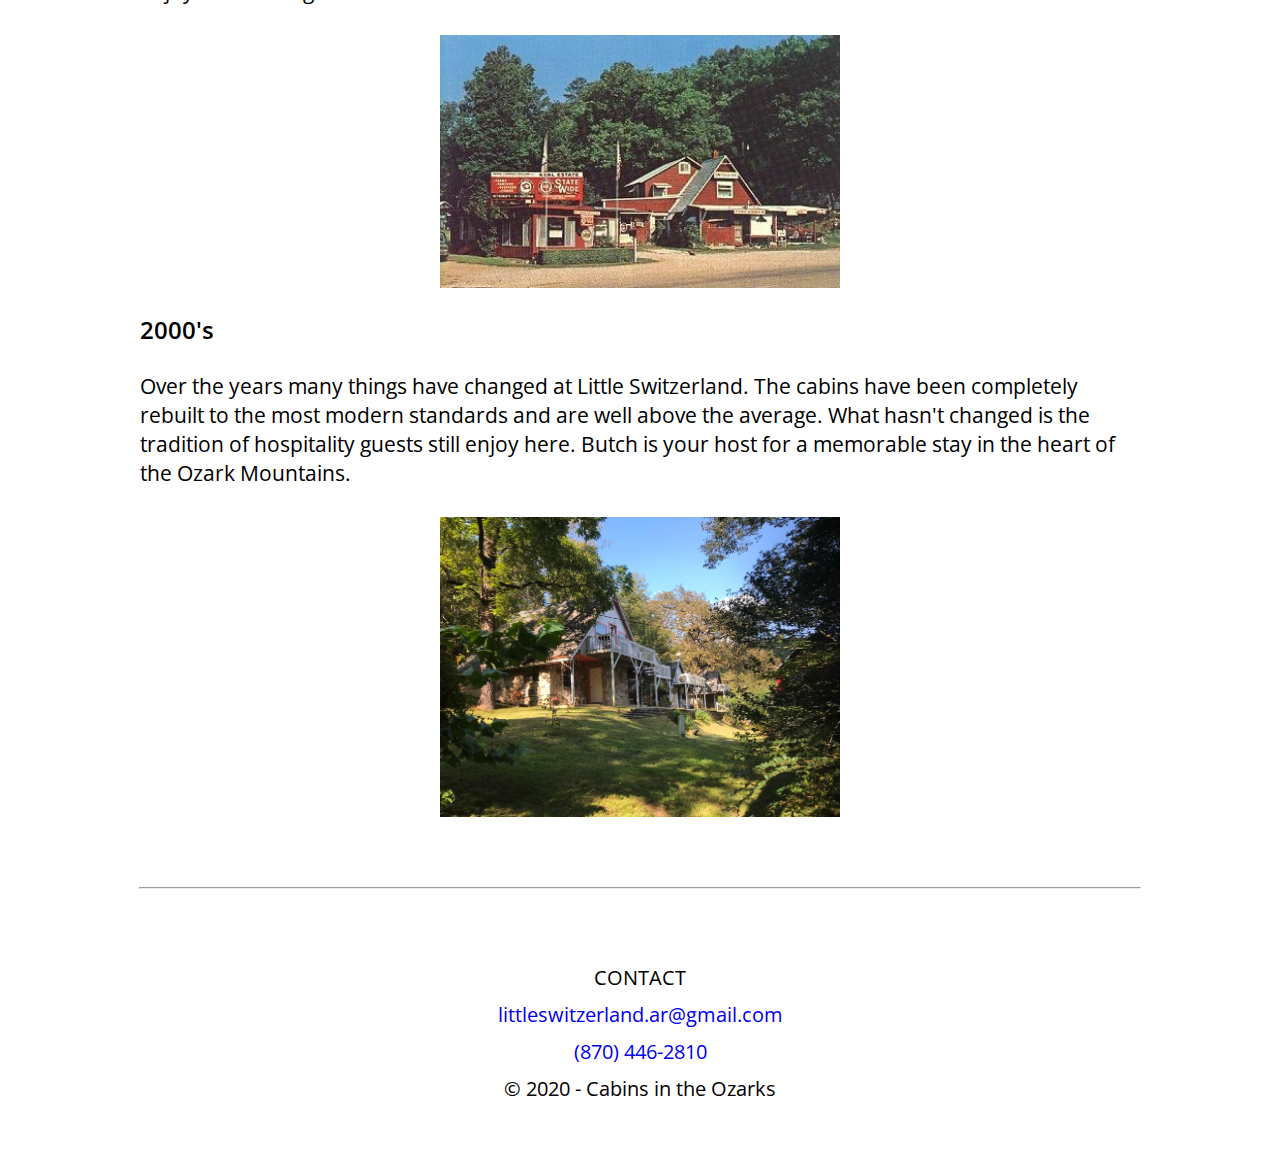
<file: history/index.html>
<!DOCTYPE html>
<html lang="en">

<head>
    <title>Little Switzerland - Vacation Rentals Near Jasper, Arkansas </title>
    <meta charset="utf-8" lang="en" />
    <meta name="viewport" content="width=device-width, initial-scale=1.0" />
    <meta name="description" content="Little Switzerland vacation cabin rentals in the ozarks near Jasper, Arkansas" />
    <meta name="theme-color" content="#111" />
    <link href="../manifest.json" rel="manifest">
    <link href="../defaults.css?v=01" rel="stylesheet">
    <link href="../shared.css" rel="stylesheet">
    <link href="history.css" rel="stylesheet">
    <link href="https://fonts.googleapis.com/css?family=Open+Sans+Condensed:300|Satisfy|Courgette" rel="stylesheet">
</head>

<body>
    <section class="page-header">
        <h1>Little Switzerland</h1>
        <h2>Cabin Vacation Rentals</h2>
    </section>
    <div class="mobile-nav-header">
        <img src="../img/hamburger.svg" id="open-nav-btn" class="nav-btn" height=30 width=30 onclick="toggleNav()" alt="Open mobile navigation">
        <img src="../img/close-nav.svg" id="close-nav-btn" class="nav-btn" height=30 width=30 onclick="toggleNav()" alt="Close mobile navigation">
        <label class="menu-label" onclick="toggleNav()">MENU</label>
    </div>
    <nav id="top-nav">
        <a href="../index.html">Home</a>
        <a href="../cabins/index.html" id="cabins-link" onmouseover="cabinsHovered()"
            onmouseout="cabinsUnHovered()">Cabins</a>
        <div class="cabin-options-mobile">
            <a href="../cabins/index.html#cabin1">The Cozy Two Story Cabin</a>
            <a href="../cabins/index.html#cabin2">The Split Level</a>
            <a href="../cabins/index.html#cabin3">The Mini-Motel Room #3</a>
            <a href="../cabins/index.html#cabin4">The Mini-Motel Room #4</a>
            <a href="../cabins/index.html#cabin5">The Mini-Motel Room #5</a>
            <a href="../cabins/index.html#amenities">Amenities</a>
        </div>
        <a href="../nearby/index.html">Nearby</a>
        <a href="#">History</a>
        <a href="../area-info/index.html">Area Info</a>
        <a href="../groups/index.html">Groups</a>
        <a href="../reservations/index.html">Reservations</a>
    </nav>
    <div id="cabin-options">
        <a href="../cabins/index.html#cabin1" onmouseover="cabinOptionsHovered()" onmouseout="cabinOptionsUnHovered()">
            The Cozy Two Story Cabin</a>
        <a href="../cabins/index.html#cabin2" onmouseover="cabinOptionsHovered()" onmouseout="cabinOptionsUnHovered()">
            The Split Level</a>
        <a href="../cabins/index.html#cabin3" onmouseover="cabinOptionsHovered()" onmouseout="cabinOptionsUnHovered()">
            The Mini-Motel | Room #3</a>
        <a href="../cabins/index.html#cabin4" onmouseover="cabinOptionsHovered()" onmouseout="cabinOptionsUnHovered()">
            The Mini-Motel | Room #4</a>
        <a href="../cabins/index.html#cabin5" onmouseover="cabinOptionsHovered()" onmouseout="cabinOptionsUnHovered()">
            The Mini-Motel | Room #5</a>
        <a href="../cabins/index.html#amenities" onmouseover="cabinOptionsHovered()"
            onmouseout="cabinOptionsUnHovered()">Amenities</a>
    </div>
    <main class="body-content">
        <h2 class="history-page-header">History of Little Switzerland</h2>
        <section class="history-content">
            <div class="history-item">
                <p class="history-item-text">The Little Switzerland homestead dates back to at least 1891 when two Swiss
                    families settled at this site in Newton County and it has always been an "oasis" for travelers. In
                    horse and buggy days travelers would stop to rest and fill their water barrels before continuing on
                    their journey. It took three days to travel the 18 miles from Jasper to Harrison and Little
                    Switzerland was always the first stop before heading out over the rugged mountain terrain.
                </p>
                <div class="history-image-container">
                    <img src="../img/1800s_cabins.jpg" class="history-image" alt="Little switzerland in the 1800's"/>
                </div>
            </div>
            <div class="history-item">
                <p class="history-item-header">1930's</p>
                <p class="history-item-text">
                    In the 1930's, as the number of visitors to the Ozark Mountains increased,
                    they began renting cabins in order to accommodate tourists. Like many others in the region, they
                    were less than luxurious --- no electricity, running water or indoor plumbing, only the familiar
                    outhouse.
                </p>
                <div class="history-image-container">
                    <img src="../img/1930s_cabins.jpg" class="history-image" alt="Little switzerland in the 1930's"/>
                </div>
            </div>
            <div class="history-item">
                <p class="history-item-header">1960's</p>
                <p class="history-item-text">
                    But word of a warm welcome that guests received at Little Switzerland spread and business increased.
                    Folks still stop by to say "Hi" and tell how they spent their honeymoon here or how as youngsters,
                    they enjoyed a thrilling mountain vacation.
                </p>
                <div class="history-image-container">
                    <img src="../img/1960s_cabins.jpg" class="history-image" alt="Little switzerland in the 1960's"/>
                </div>
            </div>
            <div class="history-item">
                <p class="history-item-header">2000's</p>
                <p class="history-item-text">Over the years many things have changed at Little Switzerland. The cabins
                    have been completely rebuilt to the most modern standards and are well above the average. What
                    hasn't changed is the tradition of hospitality guests still enjoy here. Butch is your host for a
                    memorable stay in the heart of the Ozark Mountains.
                </p>
                <div class="history-image-container">
                    <img src="../img/all_cabins.jpg" class="history-image" alt="All of modern day little switzerland"/>
                </div>
            </div>
        </section>
    </main>
    <hr class="section-divider" />
    <footer class="page-footer">
        <label>CONTACT</label>
        <a href="mailto:littleswitzerland.ar@gmail.com">littleswitzerland.ar@gmail.com</a>
        <a href="tel:8704462810">(870) 446-2810</a>
        <p>&copy; 2020 - Cabins in the Ozarks</p>
    </footer>
    <script src="../shared.js"></script>
</body>
</file>
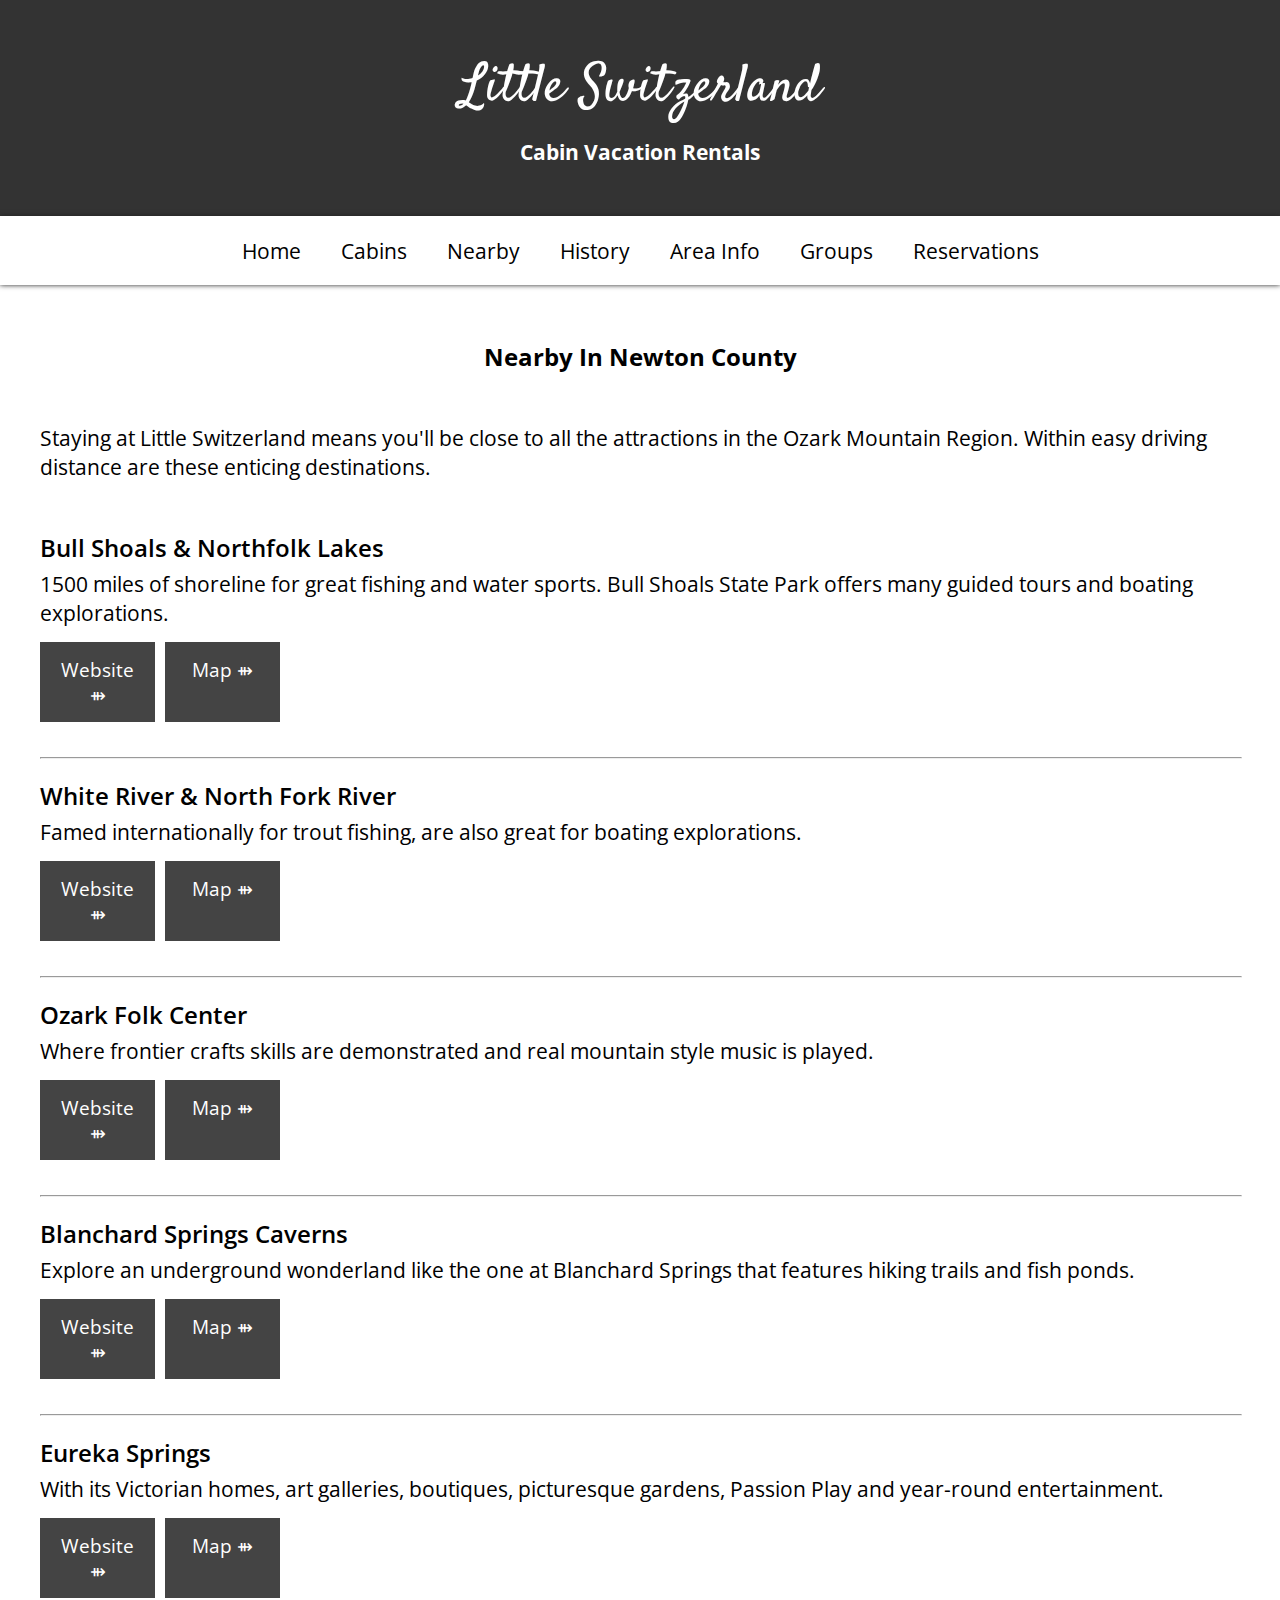
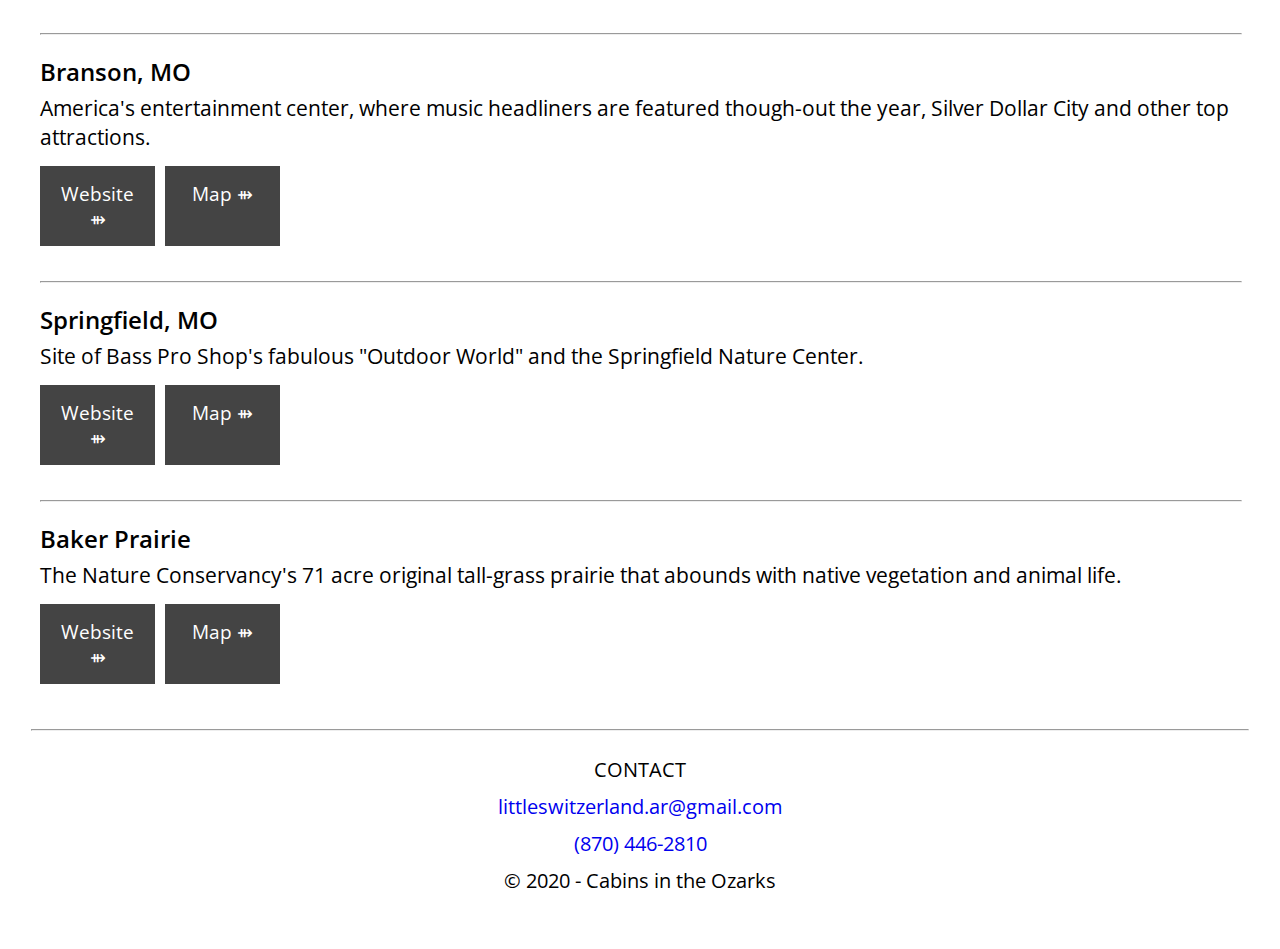
<file: nearby/index.html>
<!DOCTYPE html>
<html lang="en">

<head>
    <title>Little Switzerland - Vacation Rentals Near Jasper, Arkansas </title>
    <meta charset="utf-8" lang="en" />
    <meta name="viewport" content="width=device-width, initial-scale=1.0" />
    <meta name="description" content="Vacation Cabin Rentals In The Ozarks Near Jasper, Arkansas" />
    <meta name="theme-color" content="#111" />
    <link href="../manifest.json" rel="manifest">
    <link href="../defaults.css?v=01" rel="stylesheet">
    <link href="../shared.css" rel="stylesheet">
    <link href="nearby.css" rel="stylesheet">
    <link href="https://fonts.googleapis.com/css?family=Open+Sans+Condensed:300|Satisfy|Courgette" rel="stylesheet">
</head>

<body>
    <section class="page-header">
        <h1>Little Switzerland</h1>
        <h2>Cabin Vacation Rentals</h2>
    </section>
    <div class="mobile-nav-header">
        <img src="../img/hamburger.svg" id="open-nav-btn" class="nav-btn" height=30 width=30 onclick="toggleNav()" alt="Open mobile navigation">
        <img src="../img/close-nav.svg" id="close-nav-btn" class="nav-btn" height=30 width=30 onclick="toggleNav()" alt="Close mobile navigation">
        <label class="menu-label" onclick="toggleNav()">MENU</label>
    </div>
    <nav id="top-nav">
        <a href="../index.html">Home</a>
        <a href="../cabins/index.html" id="cabins-link" onmouseover="cabinsHovered()"
            onmouseout="cabinsUnHovered()">Cabins</a>
        <div class="cabin-options-mobile">
            <a href="../cabins/index.html#cabin1">The Cozy Two Story Cabin</a>
            <a href="../cabins/index.html#cabin2">The Split Level</a>
            <a href="../cabins/index.html#cabin3">The Mini-Motel Room #3</a>
            <a href="../cabins/index.html#cabin4">The Mini-Motel Room #4</a>
            <a href="../cabins/index.html#cabin5">The Mini-Motel Room #5</a>
            <a href="../cabins/index.html#amenities">Amenities</a>
        </div>
        <a href="#">Nearby</a>
        <a href="../history/index.html">History</a>
        <a href="../area-info/index.html">Area Info</a>
        <a href="../groups/index.html">Groups</a>
        <a href="../reservations/index.html">Reservations</a>
    </nav>
    <div id="cabin-options">
        <a href="../cabins/index.html#cabin1" onmouseover="cabinOptionsHovered()" onmouseout="cabinOptionsUnHovered()">
            The Cozy Two Story Cabin</a>
        <a href="../cabins/index.html#cabin2" onmouseover="cabinOptionsHovered()" onmouseout="cabinOptionsUnHovered()">
            The Split Level</a>
        <a href="../cabins/index.html#cabin3" onmouseover="cabinOptionsHovered()" onmouseout="cabinOptionsUnHovered()">
            The Mini-Motel | Room #3</a>
        <a href="../cabins/index.html#cabin4" onmouseover="cabinOptionsHovered()" onmouseout="cabinOptionsUnHovered()">
            The Mini-Motel | Room #4</a>
        <a href="../cabins/index.html#cabin5" onmouseover="cabinOptionsHovered()" onmouseout="cabinOptionsUnHovered()">
            The Mini-Motel | Room #5</a>
        <a href="../cabins/index.html#amenities" onmouseover="cabinOptionsHovered()"
            onmouseout="cabinOptionsUnHovered()">Amenities</a>
    </div>
    <main class="body-content">
        <h2 class="nearby-page-header">Nearby In Newton County</h2>
        <div class="nearby-page-intro">
            <p>
                Staying at Little Switzerland means you'll be close to all the attractions in the
                Ozark Mountain Region. Within easy driving distance are these enticing destinations.</p>
        </div>
        <section class="nearby-content">
            <div class="nearby-item">
                <p class="nearby-item-header">Bull Shoals & Northfolk Lakes</p>
                <p class="nearby-item-text">1500 miles of shoreline for great fishing and water sports.
                    Bull Shoals State Park offers many guided tours and boating explorations.</p>
                <div class="nearby-item-links">
                    <a href="http://www.bullshoals.com/" target="_blank">Website &#8699;</a>
                    <a href="https://goo.gl/maps/TwQ3GTMpDAnHJfZm8" target="_blank" rel="noopener noreferrer">Map &#8699;</a>
                </div>
            </div>
            <hr class="nearby-item-divider" />
            <div class="nearby-item">
                <p class="nearby-item-header">White River & North Fork River</p>
                <p class="nearby-item-text">
                    Famed internationally for trout fishing, are also great for boating explorations.
                </p>
                <div class="nearby-item-links">
                    <a href="https://www.missouritrouthunter.com/north-fork-of-the-white-river.html" target="_blank" rel="noopener noreferrer">Website &#8699;</a>
                    <a href="https://goo.gl/maps/Fw4FjayT6hoW7JVC8" target="_blank" rel="noopener noreferrer">Map &#8699;</a>
                </div>
            </div>
            <hr class="nearby-item-divider" />
            <div class="nearby-item">
                <p class="nearby-item-header">Ozark Folk Center</p>
                <p class="nearby-item-text">
                    Where frontier crafts skills are demonstrated and real mountain style music is played.
                </p>
                <div class="nearby-item-links">
                    <a href="https://www.arkansasstateparks.com/parks/ozark-folk-center-state-park" target="_blank" rel="noopener noreferrer">Website &#8699;</a>
                    <a href="https://goo.gl/maps/mbVsJvgsgJSFtTJ46" target="_blank" rel="noopener noreferrer">Map &#8699;</a>
                </div>
            </div>
            <hr class="nearby-item-divider" />
            <div class="nearby-item">
                <p class="nearby-item-header">Blanchard Springs Caverns</p>
                <p class="nearby-item-text">
                    Explore an underground wonderland like the one at Blanchard Springs that
                    features hiking trails and fish ponds.
                </p>
                <div class="nearby-item-links">
                    <a href="https://www.blanchardsprings.org/" target="_blank" rel="noopener noreferrer">Website &#8699;</a>
                    <a href="https://goo.gl/maps/WqChbmYCjatsyw5s6" target="_blank" rel="noopener noreferrer">Map &#8699;</a>
                </div>
            </div>
            <hr class="nearby-item-divider" />
            <div class="nearby-item">
                <p class="nearby-item-header">Eureka Springs</p>
                <p class="nearby-item-text">
                    With its Victorian homes, art galleries, boutiques, picturesque gardens, Passion Play and year-round
                    entertainment.
                </p>
                <div class="nearby-item-links">
                    <a href="https://www.eurekasprings.org/" target="_blank" rel="noopener noreferrer">Website &#8699;</a>
                    <a href="https://goo.gl/maps/MNqU3oHCTtmkaz256" target="_blank" rel="noopener noreferrer">Map &#8699;</a>
                </div>
            </div>
            <hr class="nearby-item-divider" />
            <div class="nearby-item">
                <p class="nearby-item-header">Branson, MO</p>
                <p class="nearby-item-text">
                    America's entertainment center, where music headliners are featured though-out the year, Silver
                    Dollar City and other top attractions.
                </p>
                <div class="nearby-item-links">
                    <a href="https://www.explorebranson.com/" target="_blank" rel="noopener noreferrer">Website &#8699;</a>
                    <a href="https://goo.gl/maps/HfQmxxX5TokBmo6d8" target="_blank" rel="noopener noreferrer">Map &#8699;</a>
                </div>
            </div>
            <hr class="nearby-item-divider" />
            <div class="nearby-item">
                <p class="nearby-item-header">Springfield, MO</p>
                <p class="nearby-item-text">
                    Site of Bass Pro Shop's fabulous "Outdoor World" and the Springfield Nature Center.
                </p>
                <div class="nearby-item-links">
                    <a href="https://www.springfieldmo.org/" target="_blank" rel="noopener noreferrer">Website &#8699;</a>
                    <a href="https://goo.gl/maps/umhNH3wSzHRybi7y7" target="_blank" rel="noopener noreferrer">Map &#8699;</a>
                </div>
            </div>
            <hr class="nearby-item-divider" />
            <div class="nearby-item">
                <p class="nearby-item-header">Baker Prairie</p>
                <p class="nearby-item-text">
                    The Nature Conservancy's 71 acre original tall-grass prairie that abounds with native vegetation and
                    animal life.
                </p>
                <div class="nearby-item-links">
                    <a href="https://www.nature.org/en-us/get-involved/how-to-help/places-we-protect/baker-prairie/" target="_blank" rel="noopener noreferrer">Website &#8699;</a>
                    <a href="https://goo.gl/maps/8NfLjbGAnc8cFxNo9" target="_blank" rel="noopener noreferrer">Map &#8699;</a>
                </div>
            </div>
        </section>
    </main>
    <hr class="section-divider" />
    <footer class="page-footer">
        <label>CONTACT</label>
        <a href="mailto:littleswitzerland.ar@gmail.com">littleswitzerland.ar@gmail.com</a>
        <a href="tel:8704462810">(870) 446-2810</a>
        <p>&copy; 2020 - Cabins in the Ozarks</p>
    </footer>
    <script src="../shared.js"></script>
</body>
</file>
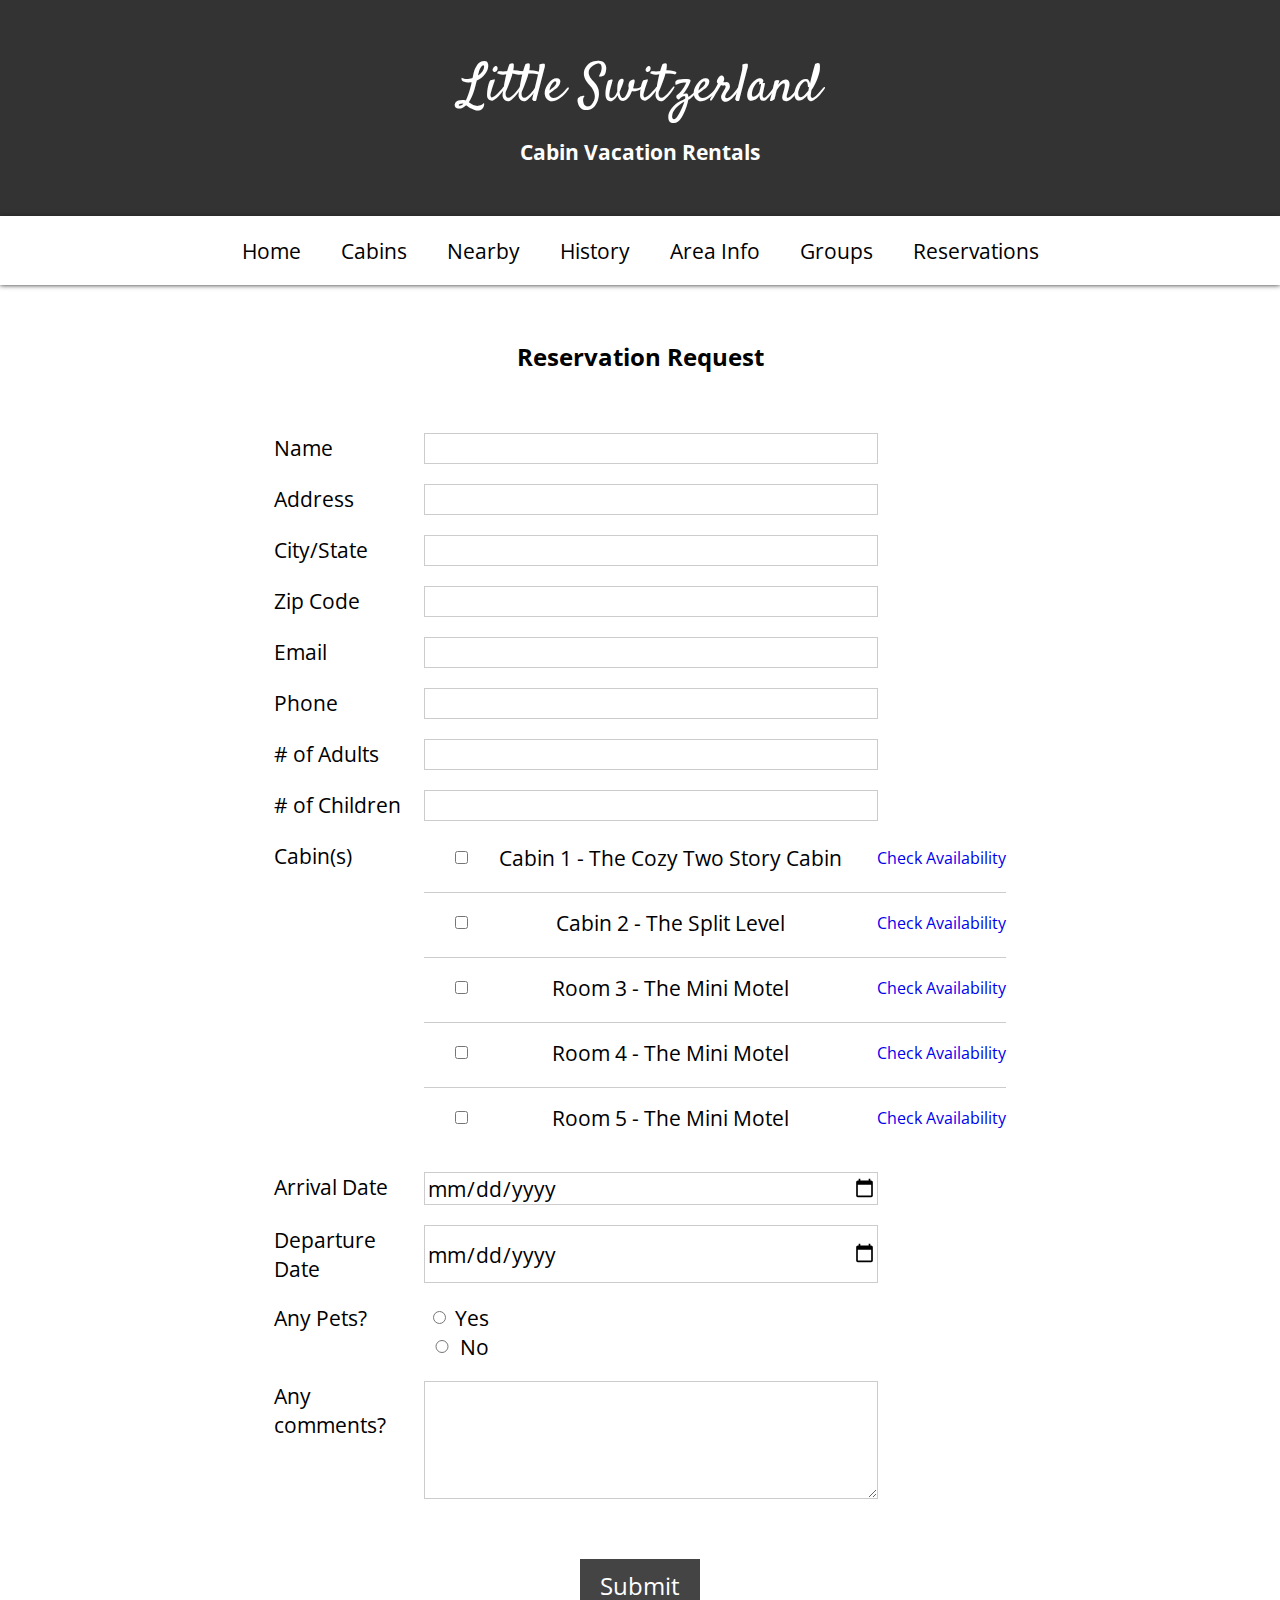
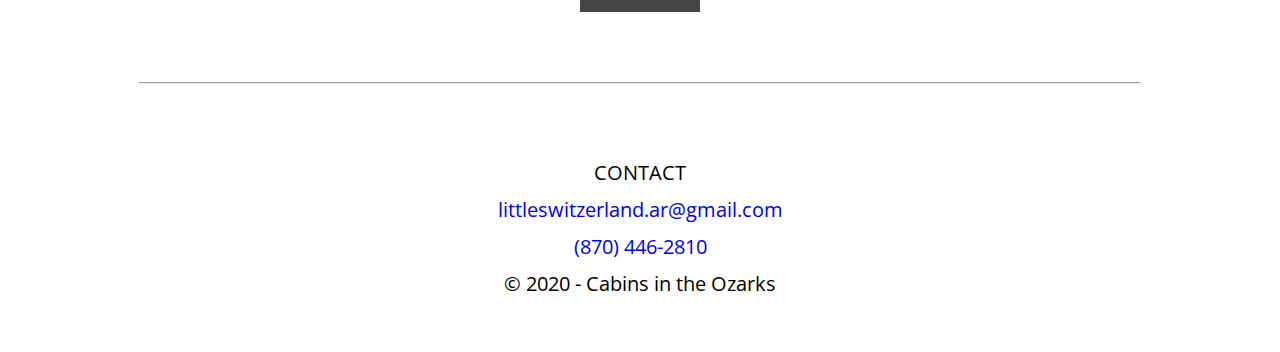
<file: reservations/index.html>
<!DOCTYPE html>
<html lang="en">

<head>
    <title>Little Switzerland - Vacation Rentals Near Jasper, Arkansas </title>
    <meta charset="utf-8" lang="en" />
    <meta name="viewport" content="width=device-width, initial-scale=1.0" />
    <meta name="description" content="Vacation Cabin Rentals In The Ozarks Near Jasper, Arkansas" />
    <meta name="theme-color" content="#111" />
    <link href="../manifest.json" rel="manifest">
    <link href="../defaults.css?v=01" rel="stylesheet">
    <link href="../shared.css" rel="stylesheet">
    <link href="reservations.css" rel="stylesheet">
    <link href="https://fonts.googleapis.com/css?family=Open+Sans+Condensed:300|Satisfy|Courgette" rel="stylesheet">
</head>

<body>
    <section class="page-header">
        <h1>Little Switzerland</h1>
        <h2>Cabin Vacation Rentals</h2>
    </section>
    <div class="mobile-nav-header">
        <img src="../img/hamburger.svg" id="open-nav-btn" class="nav-btn" height=30 width=30 onclick="toggleNav()" alt="Open mobile navigation">
        <img src="../img/close-nav.svg" id="close-nav-btn" class="nav-btn" height=30 width=30 onclick="toggleNav()" alt="Close mobile navigation">
        <label class="menu-label" onclick="toggleNav()">MENU</label>
    </div>
    <nav id="top-nav">
        <a href="../index.html">Home</a>
        <a href="../cabins/index.html" id="cabins-link" onmouseover="cabinsHovered()"
            onmouseout="cabinsUnHovered()">Cabins</a>
        <div class="cabin-options-mobile">
            <a href="../cabins/index.html#cabin1">The Cozy Two Story Cabin</a>
            <a href="../cabins/index.html#cabin2">The Split Level</a>
            <a href="../cabins/index.html#cabin3">The Mini-Motel Room #3</a>
            <a href="../cabins/index.html#cabin4">The Mini-Motel Room #4</a>
            <a href="../cabins/index.html#cabin5">The Mini-Motel Room #5</a>
            <a href="../cabins/index.html#amenities">Amenities</a>
        </div>
        <a href="../nearby/index.html">Nearby</a>
        <a href="../history/index.html">History</a>
        <a href="../area-info/index.html">Area Info</a>
        <a href="../groups/index.html">Groups</a>
        <a href="#">Reservations</a>
    </nav>
    <div id="cabin-options">
        <a href="../cabins/index.html#cabin1" onmouseover="cabinOptionsHovered()" onmouseout="cabinOptionsUnHovered()">
            The Cozy Two Story Cabin</a>
        <a href="../cabins/index.html#cabin2" onmouseover="cabinOptionsHovered()" onmouseout="cabinOptionsUnHovered()">
            The Split Level</a>
        <a href="../cabins/index.html#cabin3" onmouseover="cabinOptionsHovered()" onmouseout="cabinOptionsUnHovered()">
            The Mini-Motel | Room #3</a>
        <a href="../cabins/index.html#cabin4" onmouseover="cabinOptionsHovered()" onmouseout="cabinOptionsUnHovered()">
            The Mini-Motel | Room #4</a>
        <a href="../cabins/index.html#cabin5" onmouseover="cabinOptionsHovered()" onmouseout="cabinOptionsUnHovered()">
            The Mini-Motel | Room #5</a>
        <a href="../cabins/index.html#amenities" onmouseover="cabinOptionsHovered()"
            onmouseout="cabinOptionsUnHovered()">Amenities</a>
    </div>
    <main class="body-content">
        <h2>Reservation Request</h2>
        <form id="reservation-form" onsubmit="submitReservation(); return false;">
            <div class="input-container">
                <label>Name</label>
                <input type="text" name="name" required />
            </div>
            <div class="input-container">
                <label>Address</label>
                <input type="text" name="address" required />
            </div>
            <div class="input-container">
                <label>City/State</label>
                <input type="text" name="citystate" required />
            </div>
            <div class="input-container">
                <label>Zip Code</label>
                <input type="text" name="zip" required />
            </div>
            <div class="input-container">
                <label>Email</label>
                <input type="email" name="email" required />
            </div>
            <div class="input-container">
                <label>Phone</label>
                <input type="tel" name="phone" required />
            </div>
            <div class="input-container">
                <label># of Adults</label>
                <input type="number" name="adultnumber" required />
            </div>
            <div class="input-container">
                <label># of Children</label>
                <input type="number" name="childrennumber" required />
            </div>
            <div class="input-container">
                <label>Cabin(s)</label>
                <br/>
                <div class="radio-container">
                    <div class="checkbox-option">
                        <input type="checkbox" name="cabin1" value="1" id="cabin1"/>
                        <label for="cabin1">Cabin 1 - The Cozy Two Story Cabin</label>
                        <a class="availability-check" href="https://www.airbnb.com/rooms/38573807" target="_blank" rel="noreferrer noreopen">Check Availability</a>
                    </div>
                    <hr class="cabin-divider"/>
                    <div class="checkbox-option">
                        <input type="checkbox" name="cabin2" value="2" id="cabin2"/>
                        <label for="cabin2">Cabin 2 - The Split Level</label>
                        <a class="availability-check" href="https://www.airbnb.com/rooms/39629581" target="_blank" rel="noreferrer noreopen">Check Availability</a>
                    </div>
                    <hr class="cabin-divider"/>
                    <div class="checkbox-option">
                        <input type="checkbox" name="cabin3" value="3" id="cabin3"/>
                        <label for="cabin3">Room 3 - The Mini Motel</label>
                        <a class="availability-check" href="https://www.airbnb.com/rooms/38576195" target="_blank" rel="noreferrer noreopen">Check Availability</a>
                    </div>
                    <hr class="cabin-divider"/>
                    <div class="checkbox-option">
                        <input type="checkbox" name="cabin4" value="4" id="cabin4"/>
                        <label for="cabin4">Room 4 - The Mini Motel</label>
                        <a class="availability-check" href="https://www.airbnb.com/rooms/38576480" target="_blank" rel="noreferrer noreopen">Check Availability</a>
                    </div>
                    <hr class="cabin-divider"/>
                    <div class="checkbox-option">
                        <input type="checkbox" name="cabin5" value="5" id="cabin5"/>
                        <label for="cabin5">Room 5 - The Mini Motel</label>
                        <a class="availability-check" href="https://www.airbnb.com/rooms/38576576" target="_blank" rel="noreferrer noreopen">Check Availability</a>
                    </div>
                </div>
            </div>
            <div class="input-container">
                <label>Arrival Date</label>
                <input type="date" name="arrivaldate" required />
            </div>
            <div class="input-container">
                <label>Departure Date</label>
                <input type="date" name="departuredate" required />
            </div>
            <div class="input-container">
                <label>Any Pets?</label>
                <div class="radio-container">
                    <div class="radio-option">
                        <input type="radio" name="pets" value="1" />
                        <label>Yes</label>
                    </div>
                    <div class="radio-option">
                        <input type="radio" name="pets" value="0" />
                        <label>No</label>
                    </div>
                </div>
            </div>
            <div class="input-container">
                <label>Any comments?</label>
                <textarea rows="4" name="comments"></textarea>
            </div>
            <div class="submit-container">
                <p id="server-error-text" class="error-text">There was an error submitting the reservation, please try again later.</p>
                <p id="user-error-text" class="error-text">There was an error submitting the reservation, please try again later.</p>                
                <input type="submit" value="Submit" id="submit-reservation"/>
                <img id="loading-indicator" src="../img/loading.svg" width=50 height=50 alt="Loading indicator"/>
            </div>
        </form>
        <div id="reservation-complete">
            <h3>Reservation Request Received</h3>
            <br/>
            <p>Thank you for submitting a reservation request. We have received it and will be
               contacting you for finalizing the reservation.
               <br/><br/>
               Feel free to contact us at any time with further questions.
            </p>
        </div>
    </main>
    <hr class="section-divider" />
    <footer class="page-footer">
        <label>CONTACT</label>
        <a href="mailto:littleswitzerland.ar@gmail.com">littleswitzerland.ar@gmail.com</a>
        <a href="tel:8704462810">(870) 446-2810</a>
        <p>&copy; 2020 - Cabins in the Ozarks</p>
    </footer>
    <script src="../shared.js"></script>
    <script src="reservations.js"></script>
</body>
</file>
<file: defaults.css>
* {
    margin: 0;
    padding: 0;
    font-family: 'Open Sans Condensed', sans-serif;
    text-decoration: none;
}
</file>
<file: shared.css>
.page-header {
    display: flex;
    flex-direction: column;
    align-items: center;
    justify-content: center;
    padding: 50px 10px;
    color: white;
    background-color: #333;
    text-align: center;
}

.page-header h1{
    font-size: 40pt;
    font-weight: 300;
    font-family: 'Satisfy', 'sans-serif';
}

.page-header h2{
    font-size: 16pt;
    margin-top: 10px;
}

nav {
    display: flex;
    justify-content: center;
    box-shadow: 0 0 5px #222;
}

.mobile-nav-header{
    display: none;
}

.mobile-nav-header label{
    cursor: pointer;
}

#close-nav-btn {
    display: none;
}

.nav-btn{
    cursor: pointer;
}

nav a, #cabin-options a{
    color: black;
    padding: 20px;
    font-size: 16pt;
}

nav a:hover, #cabin-options a:hover{
    color: white;
    background-color: #444;
}

#cabin-options{
    display: none;
    flex-direction: column;
    align-items: center;
    width: 100%;
    position: absolute;
    margin-left: -90px;
}

#cabin-options a{
    border-left: 1px solid #888;
    border-right: 1px solid #888;
    width: 300px;
    background-color: white;
    margin-left: 20px;
}

#cabin-options a:first-child{
    border-top: 1px solid #888;
}

#cabin-options a:last-child{
    border-bottom: 1px solid #888;
}

.cabin-options-mobile{
    display: none;
    flex-direction: column;
    margin-left: 50px;
}

.body-content{
    display: flex;
    flex-direction: column;
    align-items: center;
    justify-content: center;
    margin: 30px 15px;
    padding-top: 25px;
}

.page-footer{
    margin-bottom: 50px;
    display: flex;
    flex-direction:column;
    align-items: center;
}

.page-footer *{
    padding: 5px;
    font-size: 15pt;
}

.section-divider{
    color: black;
    margin: 75px;
    width: 1300px;
}

@media screen and (max-width: 700px){
    nav{
        flex-direction: column;
        display: none;
    }

    nav a{
        border-bottom: 1px solid #aaa;
    }

    .mobile-nav-header{
        display: flex;
        padding: 20px;
        justify-content: flex-end;
        align-items: center;
        box-shadow: 0 0 10px #222;
        font-size: 20pt;
    }

    .menu-label{
        padding-left: 7px;
    }

    .cabin-options-mobile{
        display: flex;
    }
}
</file>
<file: index/index.css>
.body-content .section{
    max-width: 1200px;
}

.home-section{
    display: flex;
    align-items: center;
    justify-content: space-around;
}

.home-p-container{
    max-width: 40%;
    display: flex;
    flex-direction: column;
    align-items: center;
}

.home-p{
    font-family: 'Open Sans Condensed', sans-serif;
    font-size: 18pt;
}

.book-now-link{
    font-size: 18pt;
    padding: 15px;
    margin: 15px;
    background-color: #444;
    color: white;
    display: inline-block;
}

.home-image {
    max-width: 40%;
}

.home-section-2{
    display: flex;
    align-items: space-around;
    justify-content: space-around;
    width: 1200px;
    margin: 0 50px;
    font-size: 16pt;
}

.home-section-2 div{
    width: 210px;
}

.home-section-2 div:last-child{
    display: flex;
    flex-direction: column;
    align-items: center;
}

.home-section-2 div img{
    margin-bottom: 20px;
}

.page-footer{
    margin-bottom: 50px;
    display: flex;
    flex-direction:column;
    align-items: center;
}

.page-footer *{
    padding: 5px;
    font-size: 15pt;
}

@media screen and (max-width: 1300px) {
    .section-divider{
        width: 100%;
    }
}

@media screen and (max-width: 1000px){
    .home-section {
        flex-direction: column-reverse;
    }
    .home-p-container{
        max-width: 85%;
        margin-top: 25px;
    }
    .home-image{
        max-width: 85%;
    }

    .home-section-2{
        flex-direction: column;
        align-items: center;
        width: 100%;
    }
    .home-section-2 div{
        width: 85%;
        display: flex;
        flex-direction: column;
        align-items: center;
        margin-bottom: 25px;
        width: 65%;
    }

    .home-section-2 div img {
        width: 100%;
    }
}

@media screen and (max-width: 600px){
    .menu-label{
        padding-left: 7px;
    }

    .home-section-2 div {
        width: 85%;
    }
}
</file>
<file: area-info/area-info.css>
.section-divider{
    width: 100%;
    max-width: 1300px;
}
.area-info-header{
    margin-bottom: 50px;
}
.area-info-intro{
    font-size: 16pt;
    margin-bottom: 50px;
    width: 100%;
    max-width: 1200px;
}

.area-info{
    margin-top: 20px;
    width: 100%;
    max-width: 1200px;
}

.info-section{
    display: flex;
    justify-content: space-between;
    align-items: center;
}

.reverse-flex img{
    margin-right: 50px;
}

.info-section h3 {
    font-size: 16pt;
}

.info-section p{
    margin-top: 15px;
    font-size: 14pt;
}

.info-section img{
    width: 350px;
    height: 225px;
}

.info-section-text{
    margin-right: 50px;
}

.info-section-divider{
    width: 100%;
    background-color: #ddd;
    border: none;
    margin: 65px 0;
    height: 1px;
}

.river-contact {
    height: 40px;
}

@media screen and (max-width: 800px){
    .info-section{
        flex-direction: column;
    }
    .reverse-flex{
        flex-direction: column-reverse;
    }
    .info-section img{
        margin-top: 35px;
        margin-right: 0;
    }
    .info-section-text{
        margin-right: 0;
    }
}

@media screen and (max-width: 400px){
    .info-section img{
        width: 300px;
        height: 200px;
    }

    .info-section-divider{
        background-color: white;
        margin: 30px 0;
    }
}
</file>
<file: groups/groups.css>
.section-divider{
    width: 100%;
    max-width: 1300px;
}

.group-content{
    margin-top: 20px;
    width: 100%;
    max-width: 1200px;
    font-size: 15pt;
}

.group-header{
    margin-bottom: 30px;
}

.group-image{
    width: 326px;
    height: 243px;
}

.group-images{
    font-size: 18pt;
    width: 100%;
    margin-top: 50px;
    display: flex;
    flex-direction: row;
    flex-wrap: wrap;
    justify-content: center;
}

.stretch-image{
    width: 175px;
    height: 243px;
}

.image-container {
    width: 326px;
    height: 243px;
    margin: 20px;
    display: flex;
    justify-content: center;
}
</file>
<file: history/history.css>
.history-page-header{
    margin-bottom: 50px;
}

.history-content{
    width: 100%;
    max-width: 1000px;
}

.history-item-header{
    font-weight: 600;
    font-size: 18pt;
    margin: 25px 0;
}

.history-item-text{
    font-size: 16pt;
}

.history-image-container{
    width: 100%;
    display: flex;
    justify-content: center;
    margin-top: 30px;
}

.history-image{
    width: 400px;
}

.section-divider{
    width: 95%;
    max-width: 1000px;
    margin: 70px auto;
}

@media screen and (max-width: 500px){
    .history-image{
        width: 100%;
    }
}
</file>
<file: nearby/nearby.css>
.nearby-page-header{
    margin-bottom: 50px;
}

.nearby-page-intro{
    font-size: 16pt;
    margin-bottom: 50px;
    width: 100%;
    max-width: 1200px;
}

.nearby-content{
    width: 100%;
    max-width: 1200px;
}

.nearby-item-header{
    font-weight: 600;
    font-size: 18pt;
    margin-bottom: 5px;
}

.nearby-item-text{
    font-size: 16pt;
}

.nearby-item-links{
    display: flex;
}

.nearby-item-links a{
    text-align: center;
    padding: 15px;
    width: 85px;
    background-color: #444;
    color: white;
    display: inline-block;
    margin: 15px 10px;
    margin-left: 0;
    max-width: 130px;
    font-size: 14pt;
}

.nearby-item-divider{
    width: 100%;
    color: #bbb;
    margin: 20px 0;
}

.section-divider{
    width: 95%;
    max-width: 1300px;
    margin: 20px auto;
}
</file>
<file: reservations/reservations.css>
.body-content h2{
    margin-bottom: 40px;
}

.input-container {
    display: flex;
    margin: 20px 0;
    font-size: 16pt;
}

.input-container label{
    width: 150px;
}

.radio-container label {
    width: auto;
    margin-right: 35px;
}

.input-container input,
.input-container textarea{
    width: 450px;
    font-size: 16pt;
    border: 1px solid #ccc;
    padding-left: 2px;
}

.radio-container{
    display: flex;
    flex-direction: column;
}

.radio-option {
    display: flex;
    width: 100px;
    align-items: center;
}

.checkbox-option:first-child{
    margin-top: 2px;
}

.checkbox-option{
    display: flex;
    align-items: center;
    justify-content: space-between;
    margin-bottom: 20px;
}

.checkbox-option input {
    width: 75px;
}

.submit-container{
    width: 100%;
    display: flex;
    flex-direction: column;
    align-items: center;
    justify-content: center;
    margin-top: 60px;
}

.submit-container input{
    font-size: 18pt;
    padding: 10px 20px;
    cursor: pointer;
    background-color: #444;
    color: white;
    border: none
}

.section-divider{
    width: 95%;
    max-width: 1000px;
    margin: 70px auto;
}


@media screen and (max-width: 650px){
    .input-container{
        display: flex;
        flex-direction: column;
    }

    .input-container input,
    .input-container textarea{
        width: 350px;
    }

    .checkbox-option input {
        width: 100px;
    }
}

@media screen and (max-width: 360px){
    .input-container input,
    .input-container textarea{
        width: 300px;
        font-size: 14pt;
    }

    .input-container{
        font-size: 14pt;
    }

    .checkbox-option input {
        width: 100px;
    }
}

.error-text{
    color: red;
    margin-bottom: 30px;
    font-weight: 700;
    display:none;
}

#loading-indicator{
    display: none;
}

#reservation-complete{
    display: none;
}

#reservation-complete h3{
    color: green;
}

.availability-container{
    display: flex;
    align-items: center;
    justify-content: center;
    margin-top: -15px;
    width: 100%;
}

.availability-check{
    font-size: 12pt;
}

.cabin-divider{
    width: 100%;
    height: 1px;
    color: black;
    background-color: #ccc;
    border: none;
    margin-bottom: 15px;
}
</file>
